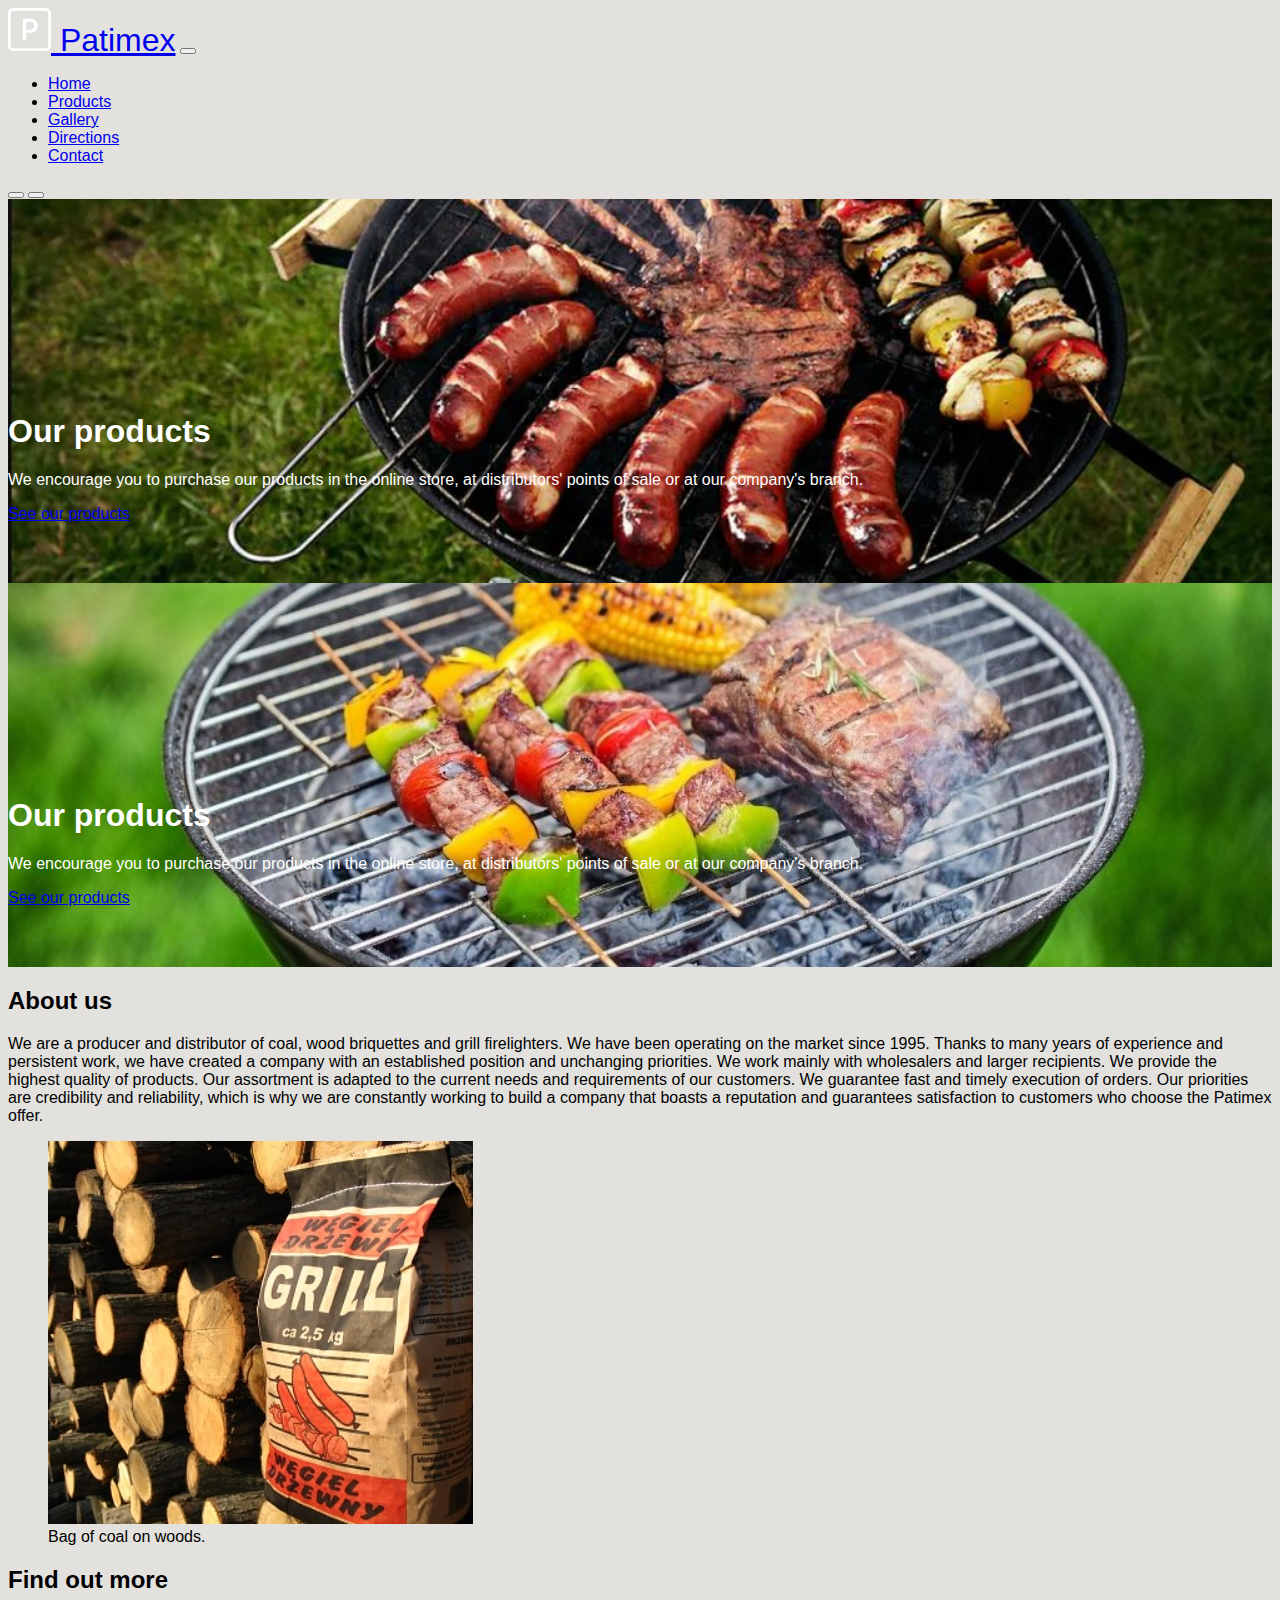
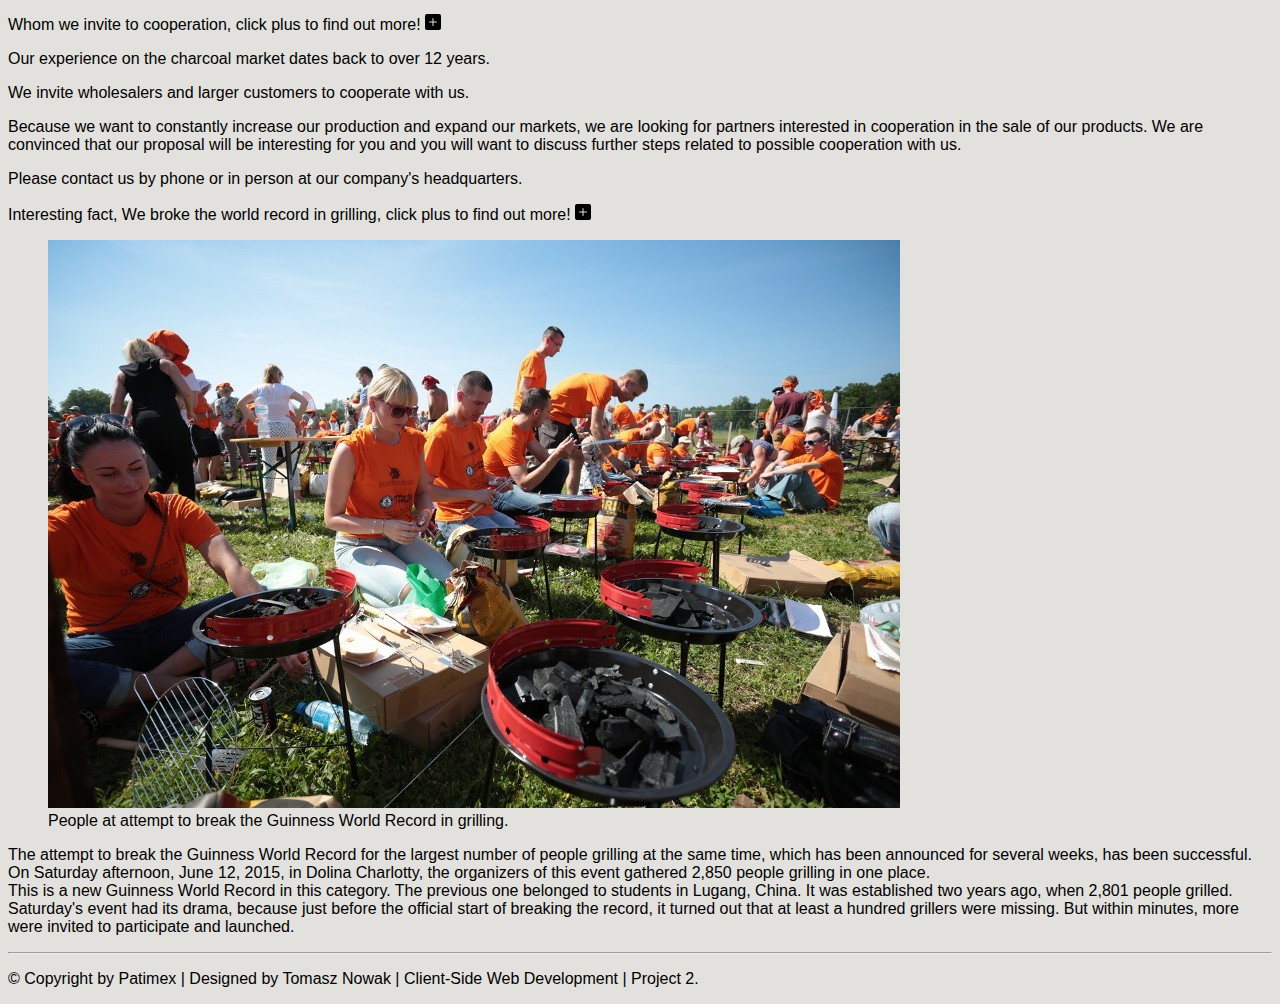
<file: index.html>
<!DOCTYPE html>
<html lang="en">
<head>
    <meta charset="UTF-8">
    <meta http-equiv="X-UA-Compatible" content="IE=edge">
    <meta name="viewport" content="width=device-width, initial-scale=1.0">
    <meta name="author" content="Tomasz Nowak">
    <meta name="description" content="Patimex website - charcoal, briquette, kindling, grill">
    <meta name="keywords" content="bbq, barbecue, fire, charcoal, briquette, kindling, grill, for sale, buy, shop, online, delivery">
    <title>PATIMEX - charcoal, briquette, kindling, grill</title>
    <!-- CSS only -->
    <link href="https://cdn.jsdelivr.net/npm/bootstrap@5.2.3/dist/css/bootstrap.min.css" rel="stylesheet" integrity="sha384-rbsA2VBKQhggwzxH7pPCaAqO46MgnOM80zW1RWuH61DGLwZJEdK2Kadq2F9CUG65" crossorigin="anonymous">
    <link href="style.css" rel="stylesheet">
</head>
<body>

    <header>
      <nav class="navbar navbar-expand-sm navbar-light bg-warning">
        <div class="container-fluid">
          <a class="navbar-brand" href="index.html"><img src="icons/p-square.svg" alt="logo"> Patimex</a>
          <button class="navbar-toggler" type="button" data-bs-toggle="collapse" data-bs-target="#navbarSupportedContent" aria-controls="navbarSupportedContent" aria-expanded="false" aria-label="Toggle navigation">
            <span class="navbar-toggler-icon"></span>
          </button>
          <div class="collapse navbar-collapse justify-content-between" id="navbarSupportedContent">
            <ul class="navbar-nav ms-auto mb-2 mb-lg-0">
              <li class="nav-item">
                <a class="nav-link active" aria-current="page" href="index.html">Home</a>
              </li>
              <li class="nav-item">
                <a class="nav-link" href="products.html">Products</a>
              <li class="nav-item">
                <a class="nav-link" href="gallery.html">Gallery</a>
              </li>
              <li class="nav-item">
                <a class="nav-link" href="directions.html">Directions</a>
              </li>
              <li class="nav-item">
                <a class="nav-link" href="contact.html">Contact</a>
              </li>
            </ul>
          </div>
        </div>
      </nav>
    </header>
    <main>
      <section>
        <div id="myCarousel" class="carousel slide" data-bs-ride="carousel">
          <div class="carousel-indicators">
            <button type="button" data-bs-target="#myCarousel" data-bs-slide-to="0" class="active" aria-current="true" aria-label="Slide 1"></button>
            <button type="button" data-bs-target="#myCarousel" data-bs-slide-to="1" aria-label="Slide 2"></button>
          </div>
          <div class="carousel-inner">
            <div class="carousel-item active" style="background-image: url(images/grill.jpg);">
              <div id="carousel1" class="container">
                <h1>Our products</h1>
                <p>
                  We encourage you to purchase our products in the online store, at distributors' points of sale or at our company's branch.
                </p>
                <a href="products.html" class="btn btn-lg btn-warning">
                  See our products
                </a>
              </div>
            </div>
            <div class="carousel-item" style="background-image: url(images/grill2.jpg);">
              <div id="carousel2" class="container">
                <h1>Our products</h1>
                <p>
                  We encourage you to purchase our products in the online store, at distributors' points of sale or at our company's branch.
                </p>
                <a href="products.html" class="btn btn-lg btn-primary">
                  See our products
                </a>
              </div>
            </div>
          </div>
        </div>
      </section>

      <section>
        <div class="container p-2">
          <h2 class="text-center p-3">About us</h2>

            <div class="row">
              <div class="col-md-6">
                <p class="justify-content">We are a producer and distributor of coal, wood briquettes and grill firelighters. We have been operating on the market since 1995.
                  Thanks to many years of experience and persistent work, we have created a company with an established position and unchanging priorities.
                  We work mainly with wholesalers and larger recipients. We provide the highest quality of products. Our assortment is adapted to the
                  current needs and requirements of our customers. We guarantee fast and timely execution of orders. Our priorities are credibility and
                  reliability, which is why we are constantly working to build a company that boasts a reputation and guarantees satisfaction to customers
                  who choose the Patimex offer.
                </p>

              </div>
              <div class="col">
                <figure class="figure">
                  <img src="images/pro1.jpg" class="img-fluid img-thumbnail">
                  <figcaption class="figure-caption text-center">Bag of coal on woods.</figcaption>
                </figure>
              </div>

            </div>
        </div>
      </section>

      <section>

        <h2 class="text-center p-3">Find out more</h2>

        <article>

          <div class="container p-2">
            <p class="text-center"> Whom we invite to cooperation, click plus to find out more!
                <a  data-bs-toggle="collapse" href="#collapse2" role="button" aria-expanded="false">
                  <img src="icons/plus-square-fill.svg" alt="plus symbol">

                </a>
            </p>
              <div class="collapse" id="collapse2">
                <div class="card card-body">
                    <p>Our experience on the charcoal market dates back to over 12 years.</p>
                    <p>We invite wholesalers and larger customers to cooperate with us.</p>


                    <p>Because we want to constantly increase our production and expand our markets, we are looking for partners interested in cooperation
                      in the sale of our products. We are convinced that our proposal will be interesting for you and you will want to discuss further steps
                      related to possible cooperation with us.</p>
                    <p>Please contact us by phone or in person at our company's headquarters.</p>


                    <div style="clear: both;"></div>
                </div>
            </div>
          </div>
        </article>

      <article>

        <div class="container p-2">
          <p class="text-center"> Interesting fact, We broke the world record in grilling, click plus to find out more!
              <a  data-bs-toggle="collapse" href="#collapse1" role="button" aria-expanded="false">
                <img class="ms-auto" src="icons/plus-square-fill.svg" alt="plus symbol">
              </a>
          </p>
          <div class="collapse" id="collapse1">
            <div class="card card-body">
              <div class="row">
                <figure class="figure col-md-6">
                  <img src="images/photo1.jpg" class="img-fluid img-thumbnail" alt="Grilling people">
                  <figcaption class="figure-caption">People at attempt to break the Guinness World Record in grilling.</figcaption>
                </figure>
                <p class="col-md-6">The attempt to break the Guinness World Record for the largest number of people grilling at the same time, which has been
                    announced for several weeks, has been successful. On Saturday afternoon, June 12, 2015, in Dolina Charlotty, the organizers
                    of this event gathered 2,850 people grilling in one place.<br>This is a new Guinness World Record in this category.
                    The previous one belonged to students in Lugang, China. It was established two years ago, when 2,801 people grilled.<br>
                    Saturday's event had its drama, because just before the official start of breaking the record, it turned out that at least
                    a hundred grillers were missing. But within minutes, more were invited to participate and launched.
                </p>
              </div>
            </div>
          </div>
        </div>
      </article>


      </section>
    </main>
    <footer>
      <div class="container">
        <hr>
        <p class="text-center">
            &copy; Copyright by Patimex | Designed by Tomasz Nowak | Client-Side Web Development | Project 2.
        </p>
      </div>
    </footer>
    <!-- JavaScript Bundle with Popper -->
    <script src="https://cdn.jsdelivr.net/npm/@popperjs/core@2.11.6/dist/umd/popper.min.js" integrity="sha384-oBqDVmMz9ATKxIep9tiCxS/Z9fNfEXiDAYTujMAeBAsjFuCZSmKbSSUnQlmh/jp3" crossorigin="anonymous"></script>
    <script src="https://cdn.jsdelivr.net/npm/bootstrap@5.2.3/dist/js/bootstrap.min.js" integrity="sha384-cuYeSxntonz0PPNlHhBs68uyIAVpIIOZZ5JqeqvYYIcEL727kskC66kF92t6Xl2V" crossorigin="anonymous"></script>
</body>
</html>
</file>
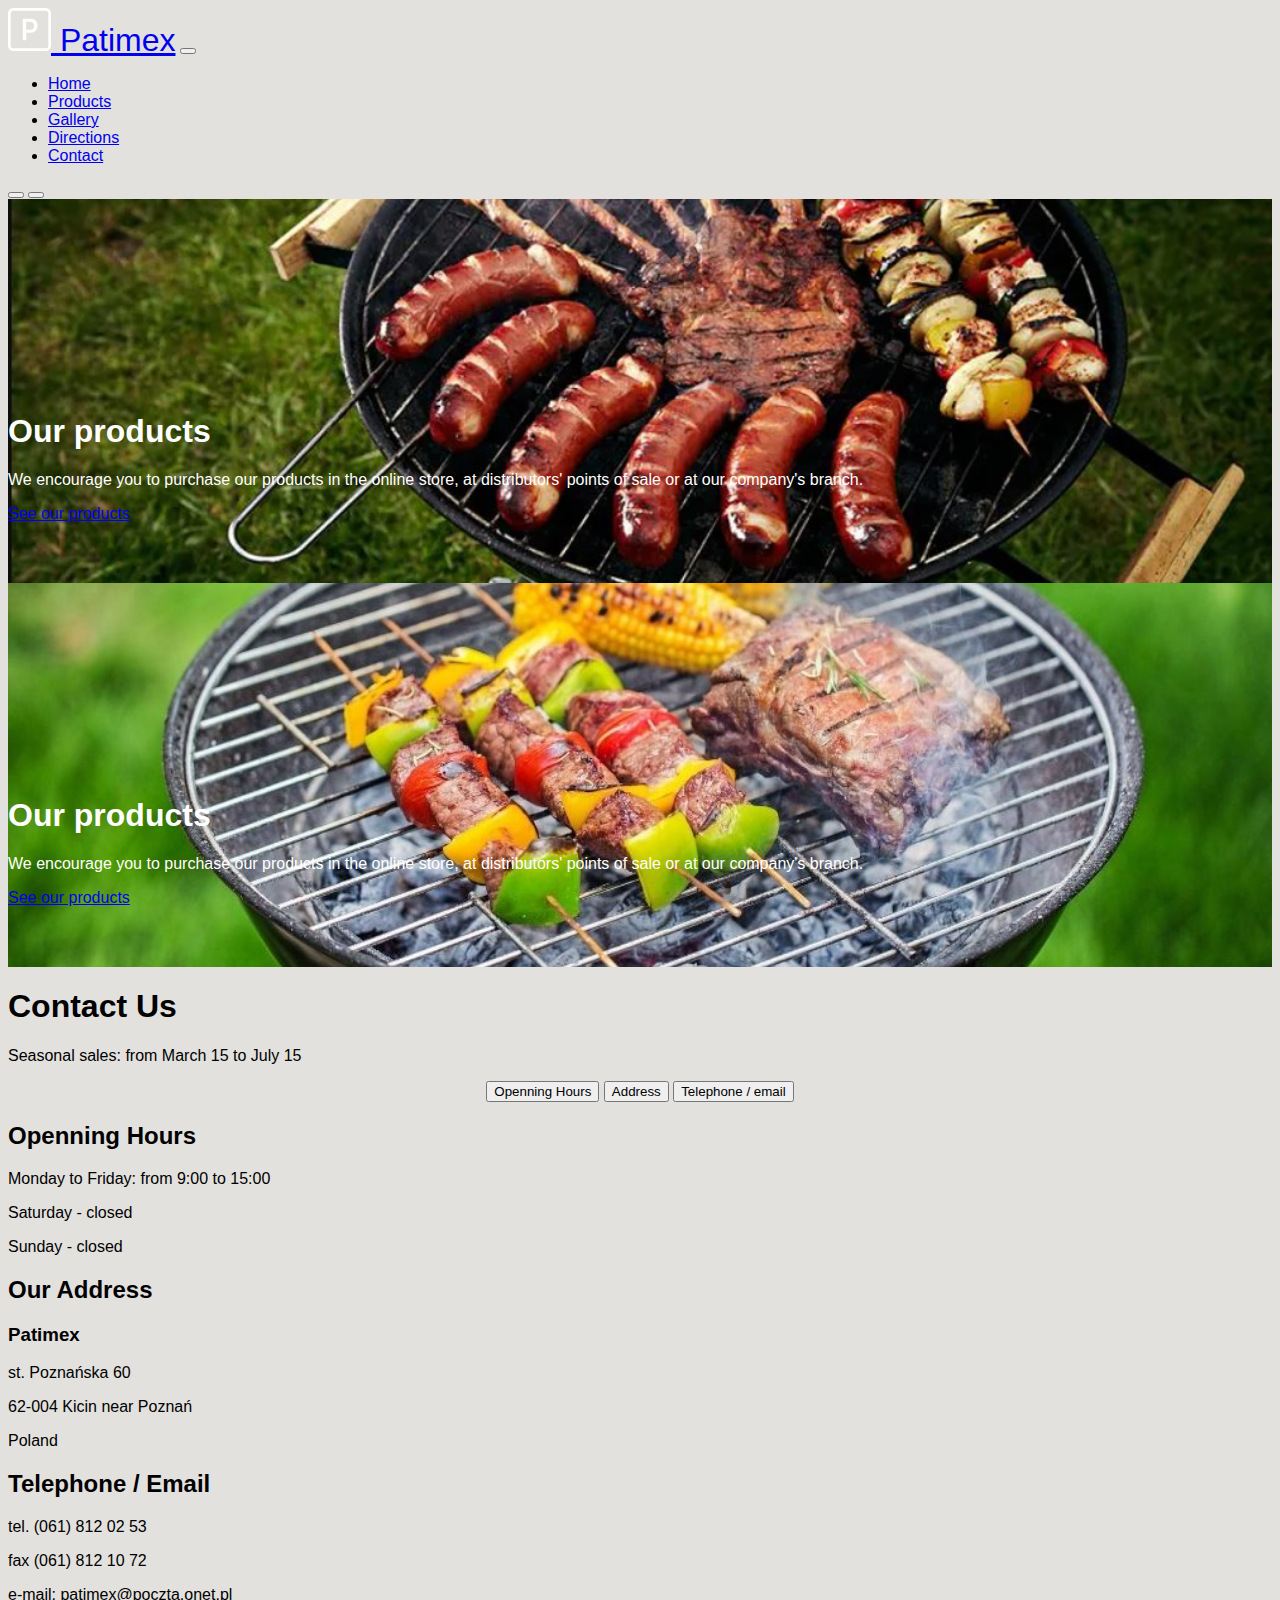
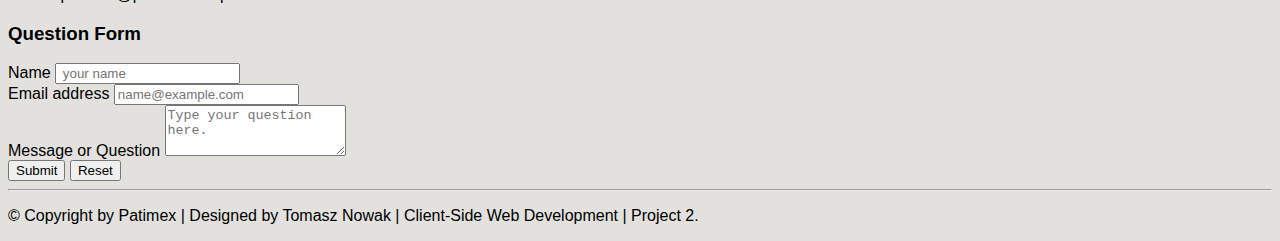
<file: contact.html>
<!DOCTYPE html>
<html lang="en">
<head>
    <meta charset="UTF-8">
    <meta http-equiv="X-UA-Compatible" content="IE=edge">
    <meta name="viewport" content="width=device-width, initial-scale=1.0">
    <meta name="author" content="Tomasz Nowak">
    <meta name="description" content="Patimex website - charcoal, briquette, kindling, grill">
    <meta name="keywords" content="bbq, barbecue, fire, charcoal, briquette, kindling, grill, for sale, buy, shop, online, delivery">
    <title>PATIMEX - charcoal, briquette, kindling, grill</title>
    <!-- CSS only -->
    <link href="https://cdn.jsdelivr.net/npm/bootstrap@5.2.3/dist/css/bootstrap.min.css" rel="stylesheet" integrity="sha384-rbsA2VBKQhggwzxH7pPCaAqO46MgnOM80zW1RWuH61DGLwZJEdK2Kadq2F9CUG65" crossorigin="anonymous">
    <link href="style.css" rel="stylesheet">
</head>
<body>

    <header>
        <nav class="navbar navbar-expand-sm navbar-light bg-warning">
            <div class="container-fluid">
              <a class="navbar-brand" href="index.html"><img src="icons/p-square.svg" alt="logo"> Patimex</a>
              <button class="navbar-toggler" type="button" data-bs-toggle="collapse" data-bs-target="#navbarSupportedContent" aria-controls="navbarSupportedContent" aria-expanded="false" aria-label="Toggle navigation">
                <span class="navbar-toggler-icon"></span>
              </button>
              <div class="collapse navbar-collapse justify-content-between" id="navbarSupportedContent">
                <ul class="navbar-nav ms-auto mb-2 mb-lg-0">
                  <li class="nav-item">
                    <a class="nav-link" aria-current="page" href="index.html">Home</a>
                  </li>
                  <li class="nav-item">
                    <a class="nav-link" href="products.html">Products</a>
                  </li>
                  <li class="nav-item">
                    <a class="nav-link" href="gallery.html">Gallery</a>
                  </li>
                  <li class="nav-item">
                    <a class="nav-link" href="directions.html">Directions</a>
                  </li>
                  <li class="nav-item">
                    <a class="nav-link active" href="contact.html">Contact</a>
                  </li>
                </ul>
              </div>
            </div>
          </nav>
    </header>

    <main>

      <section>

      <div id="myCarousel" class="carousel slide" data-bs-ride="carousel">
        <div class="carousel-indicators">
          <button type="button" data-bs-target="#myCarousel" data-bs-slide-to="0" class="active" aria-current="true" aria-label="Slide 1"></button>
          <button type="button" data-bs-target="#myCarousel" data-bs-slide-to="1" aria-label="Slide 2"></button>
        </div>
        <div class="carousel-inner">
          <div class="carousel-item active" style="background-image: url(images/grill.jpg);">
            <div id="carousel1" class="container">
              <h1>Our products</h1>
              <p>
                We encourage you to purchase our products in the online store, at distributors' points of sale or at our company's branch.
              </p>
              <a href="products.html" class="btn btn-lg btn-warning">
                See our products
              </a>
            </div>
          </div>
          <div class="carousel-item" style="background-image: url(images/grill2.jpg);">
            <div id="carousel2" class="container">
              <h1>Our products</h1>
              <p>
                We encourage you to purchase our products in the online store, at distributors' points of sale or at our company's branch.
              </p>
              <a href="products.html" class="btn btn-lg btn-primary">
                See our products
              </a>
            </div>
          </div>
        </div>
      </div>
    </section>

        <h1 class="text-center p-3">Contact Us</h1>
        <p class="text-center">Seasonal sales: from March 15 to July 15</p>

        <div class="container">
          <nav>

            <div class="nav nav-tabs justify-content-center" role="tablist">
              <button class="nav-link active" id="nav-openning-tab" data-bs-toggle="tab" data-bs-target="#nav-openning" type="button" role="tab" aria-controls="nav-openning" aria-selected="true">Openning Hours</button>
              <button class="nav-link" id="nav-address-tab" data-bs-toggle="tab" data-bs-target="#nav-address" type="button" role="tab" aria-controls="nav-address" aria-selected="false">Address</button>
              <button class="nav-link" id="nav-tel-tab" data-bs-toggle="tab" data-bs-target="#nav-tel" type="button" role="tab" aria-controls="nav-tel" aria-selected="false">Telephone / email</button>
            </div>
          </nav>
          <div class="tab-content">
            <div class="tab-pane fade show active text-center p-3" id="nav-openning" role="tabpanel" aria-labelledby="nav-openning-tab">
              <h2> Openning Hours</h2>
              <p>Monday to Friday: from 9:00   to 15:00</p>
              <p>Saturday - closed</p>
              <p>Sunday - closed</p>
            </div>
            <div class="tab-pane fade show p-3 text-center" id="nav-address" role="tabpanel" aria-labelledby="nav-address-tab">

              <h2> Our Address</h2>
              <h3>Patimex</h3>
              <p>st. Poznańska 60</p>
              <p>62-004 Kicin near Poznań</p>
              <p>Poland</p>
            </div>
            <div class="tab-pane fade show text-center p-3" id="nav-tel" role="tabpanel" aria-labelledby="nav-tel-tab">
              <h2> Telephone / Email</h2>
              <p>tel. (061) 812 02 53</p>
              <p>fax (061) 812 10 72</p>
              <p>e-mail: patimex@poczta.onet.pl</p>
            </div>

          </div>
        </div>

        <div class="container border">
          <h3 class="text-center">Question Form</h3>
          <form class="text-center" action="mailto:patimex@poczta.onet.pl" method="post" enctype="text/plain" name="email">
            <div class="row">
              <div class="col-md-6 mb-3">
                <label for="name" class="form-label" >Name</label>
                <input id="name" type="text" placeholder=" your name" class="form-control">
              </div>
              <div class="col-md-6 mb-3">
                <label for="email" class="form-label">Email address</label>
                <input id="email" type="email" class="form-control" placeholder="name@example.com">
              </div>
            </div>
            <div class="mb-3">
              <label for="Textarea" class="form-label">Message or Question</label>
              <textarea id="Textarea" class="form-control" placeholder="Type your question here." rows="3"></textarea>
            </div>
            <button type="submit" class="btn btn-success mb-3">Submit</button>
            <button type="reset" class="btn btn-danger mb-3">Reset</button>
          </form>
        </div>

        </main>
        <footer>
          <div class="container">
            <hr>
            <p class="text-center">
              &copy; Copyright by Patimex | Designed by Tomasz Nowak | Client-Side Web Development | Project 2.
            </p>
          </div>
        </footer>
    <!-- JavaScript Bundle with Popper -->
<script src="https://cdn.jsdelivr.net/npm/bootstrap@5.2.3/dist/js/bootstrap.bundle.min.js" integrity="sha384-kenU1KFdBIe4zVF0s0G1M5b4hcpxyD9F7jL+jjXkk+Q2h455rYXK/7HAuoJl+0I4" crossorigin="anonymous"></script>
</body>
</html>
</file>
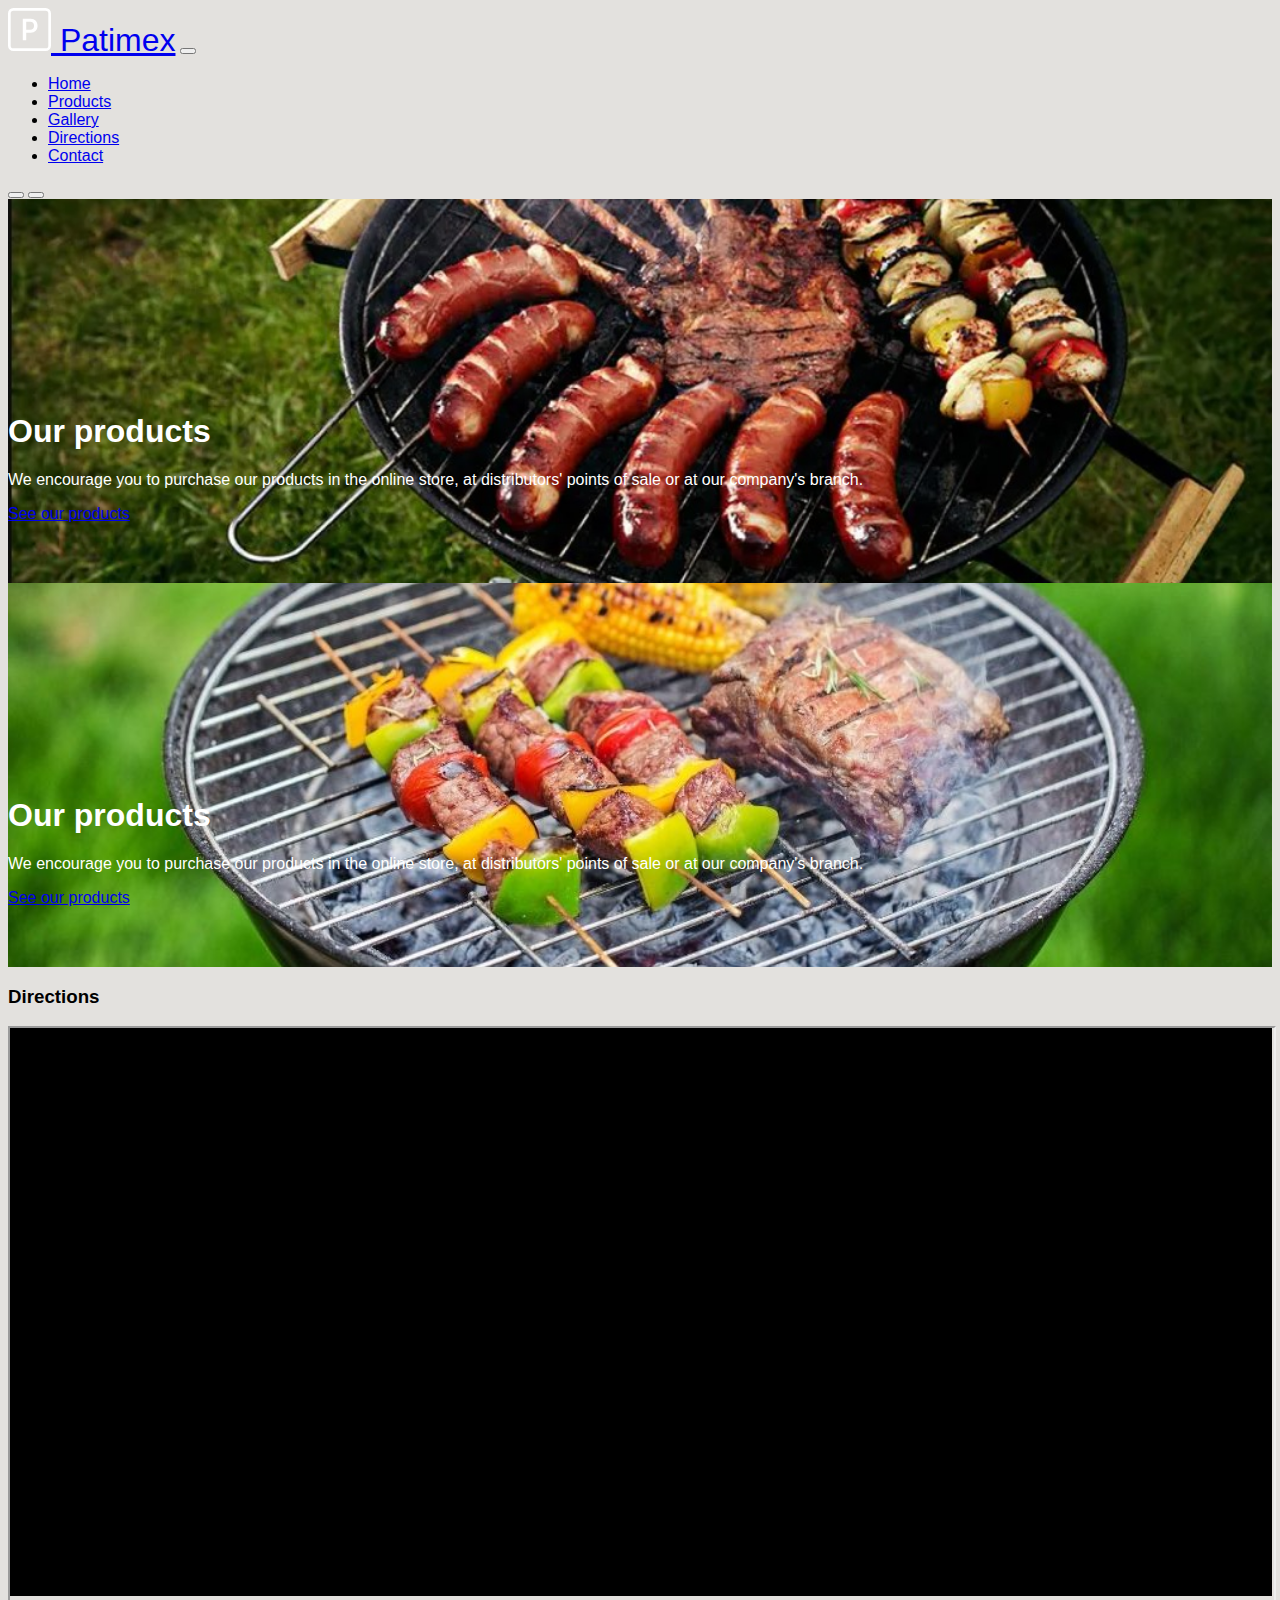
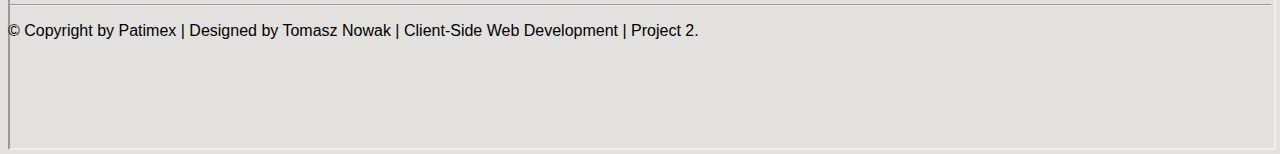
<file: directions.html>
<!DOCTYPE html>
<html lang="en">
<head>
    <meta charset="UTF-8">
    <meta http-equiv="X-UA-Compatible" content="IE=edge">
    <meta name="viewport" content="width=device-width, initial-scale=1.0">
    <meta name="author" content="Tomasz Nowak">
    <meta name="description" content="Patimex website - charcoal, briquette, kindling, grill">
    <meta name="keywords" content="bbq, barbecue, fire, charcoal, briquette, kindling, grill, for sale, buy, shop, online, delivery">
    <title>PATIMEX - charcoal, briquette, kindling, grill</title>
    <!-- CSS only -->
    <link href="https://cdn.jsdelivr.net/npm/bootstrap@5.2.3/dist/css/bootstrap.min.css" rel="stylesheet" integrity="sha384-rbsA2VBKQhggwzxH7pPCaAqO46MgnOM80zW1RWuH61DGLwZJEdK2Kadq2F9CUG65" crossorigin="anonymous">
    <link href="style.css" rel="stylesheet">
</head>
<body>

    <header>
        <nav class="navbar navbar-expand-sm navbar-light bg-warning">
            <div class="container-fluid">
                <a class="navbar-brand" href="index.html"><img src="icons/p-square.svg" alt="logo"> Patimex</a>
                <button class="navbar-toggler" type="button" data-bs-toggle="collapse" data-bs-target="#navbarSupportedContent" aria-controls="navbarSupportedContent" aria-expanded="false" aria-label="Toggle navigation">
                    <span class="navbar-toggler-icon"></span>
                </button>
                <div class="collapse navbar-collapse justify-content-between" id="navbarSupportedContent">
                    <ul class="navbar-nav ms-auto mb-2 mb-lg-0">
                    <li class="nav-item">
                        <a class="nav-link" aria-current="page" href="index.html">Home</a>
                    </li>
                    <li class="nav-item">
                        <a class="nav-link" href="products.html">Products</a>
                    </li>
                    <li class="nav-item">
                        <a class="nav-link" href="gallery.html">Gallery</a>
                    </li>
                    <li class="nav-item">
                        <a class="nav-link active" href="directions.html">Directions</a>
                    </li>
                    <li class="nav-item">
                        <a class="nav-link" href="contact.html">Contact</a>
                    </li>
                    </ul>
                </div>
            </div>
        </nav>
    </header>

    <main>
        <section>

            <div id="myCarousel" class="carousel slide" data-bs-ride="carousel">
                <div class="carousel-indicators">
                    <button type="button" data-bs-target="#myCarousel" data-bs-slide-to="0" class="active" aria-current="true" aria-label="Slide 1"></button>
                    <button type="button" data-bs-target="#myCarousel" data-bs-slide-to="1" aria-label="Slide 2"></button>
                </div>
                <div class="carousel-inner">
                    <div class="carousel-item active" style="background-image: url(images/grill.jpg);">
                        <div id="carousel1" class="container">
                            <h1>Our products</h1>
                            <p>
                                We encourage you to purchase our products in the online store, at distributors' points of sale or at our company's branch.
                            </p>
                            <a href="products.html" class="btn btn-lg btn-warning">
                                See our products
                            </a>
                        </div>
                    </div>
                    <div class="carousel-item" style="background-image: url(images/grill2.jpg);">
                        <div id="carousel2" class="container">
                            <h1>Our products</h1>
                            <p>
                                We encourage you to purchase our products in the online store, at distributors' points of sale or at our company's branch.
                            </p>
                            <a href="products.html" class="btn btn-lg btn-primary">
                                See our products
                            </a>
                        </div>
                    </div>
                </div>
            </div>
        </section>
        <section>

            <h3 class="text-center p-3">Directions</h3>

            <div class="container" >
                <div class="row" >
                    <div class="col-md-12 col-sm-12">
                        <div id="row-map" class="my-map embed-responsive embed-responsive-21by9">
                            <iframe class="embed-responsive-item .vh-100" title="map" src="https://www.google.com/maps/embed?pb=!1m14!1m8!1m3!1d19444.69674478393!2d17.02539!3d52.46850500000001!3m2!1i1024!2i768!4f13.1!3m3!1m2!1s0x47045dae55b38363%3A0x715799fbcb5b1a70!2sPozna%C5%84ska%2060%2C%2062-004%20Kicin!5e0!3m2!1sen!2spl!4v1669636639769!5m2!1sen!2spl"></iframe>
                        </div>
                    </div>

                </div>

            </div>
        </section>

        </main>
        <footer>
            <div class="container">
                <hr>
                <p class="text-center">
                    &copy; Copyright by Patimex | Designed by Tomasz Nowak | Client-Side Web Development | Project 2.
                </p>
            </div>
        </footer>
    <!-- JavaScript Bundle with Popper -->
<script src="https://cdn.jsdelivr.net/npm/bootstrap@5.2.3/dist/js/bootstrap.bundle.min.js" integrity="sha384-kenU1KFdBIe4zVF0s0G1M5b4hcpxyD9F7jL+jjXkk+Q2h455rYXK/7HAuoJl+0I4" crossorigin="anonymous"></script>
</body>
</html>
</file>
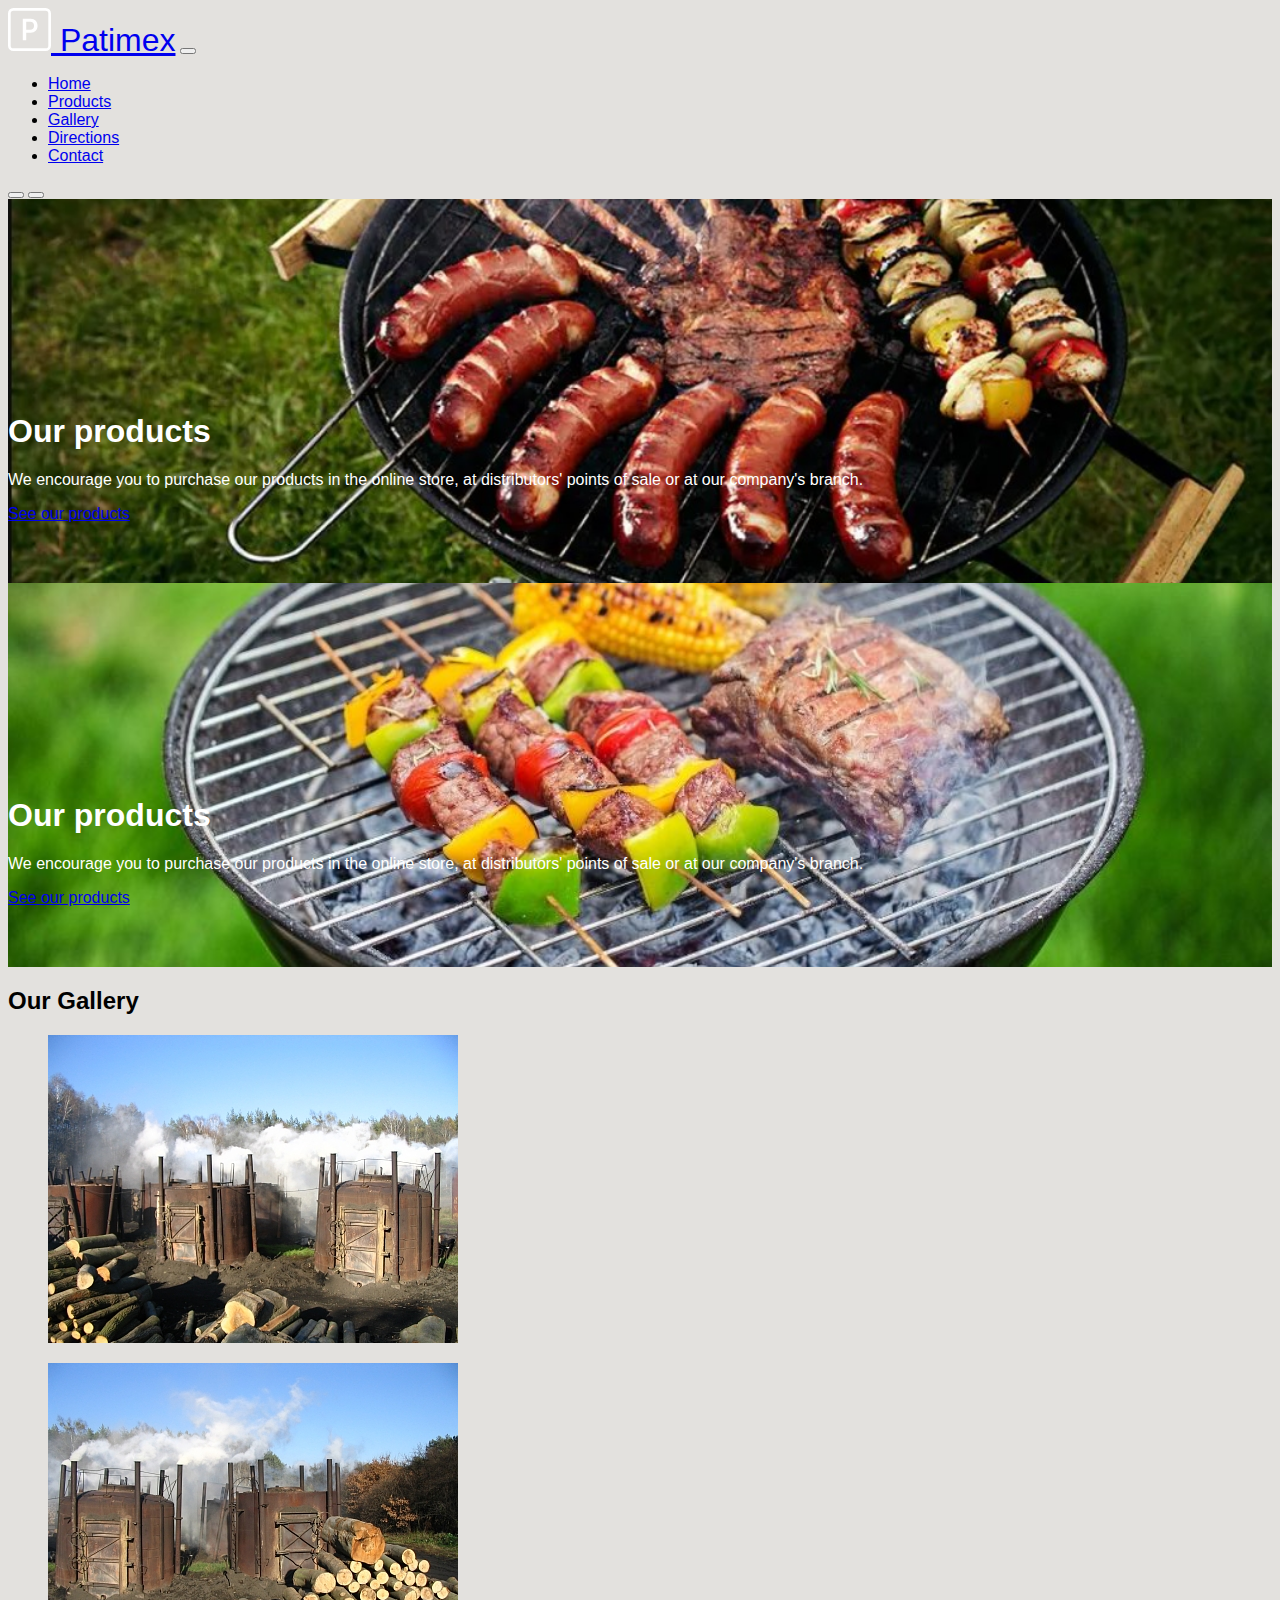
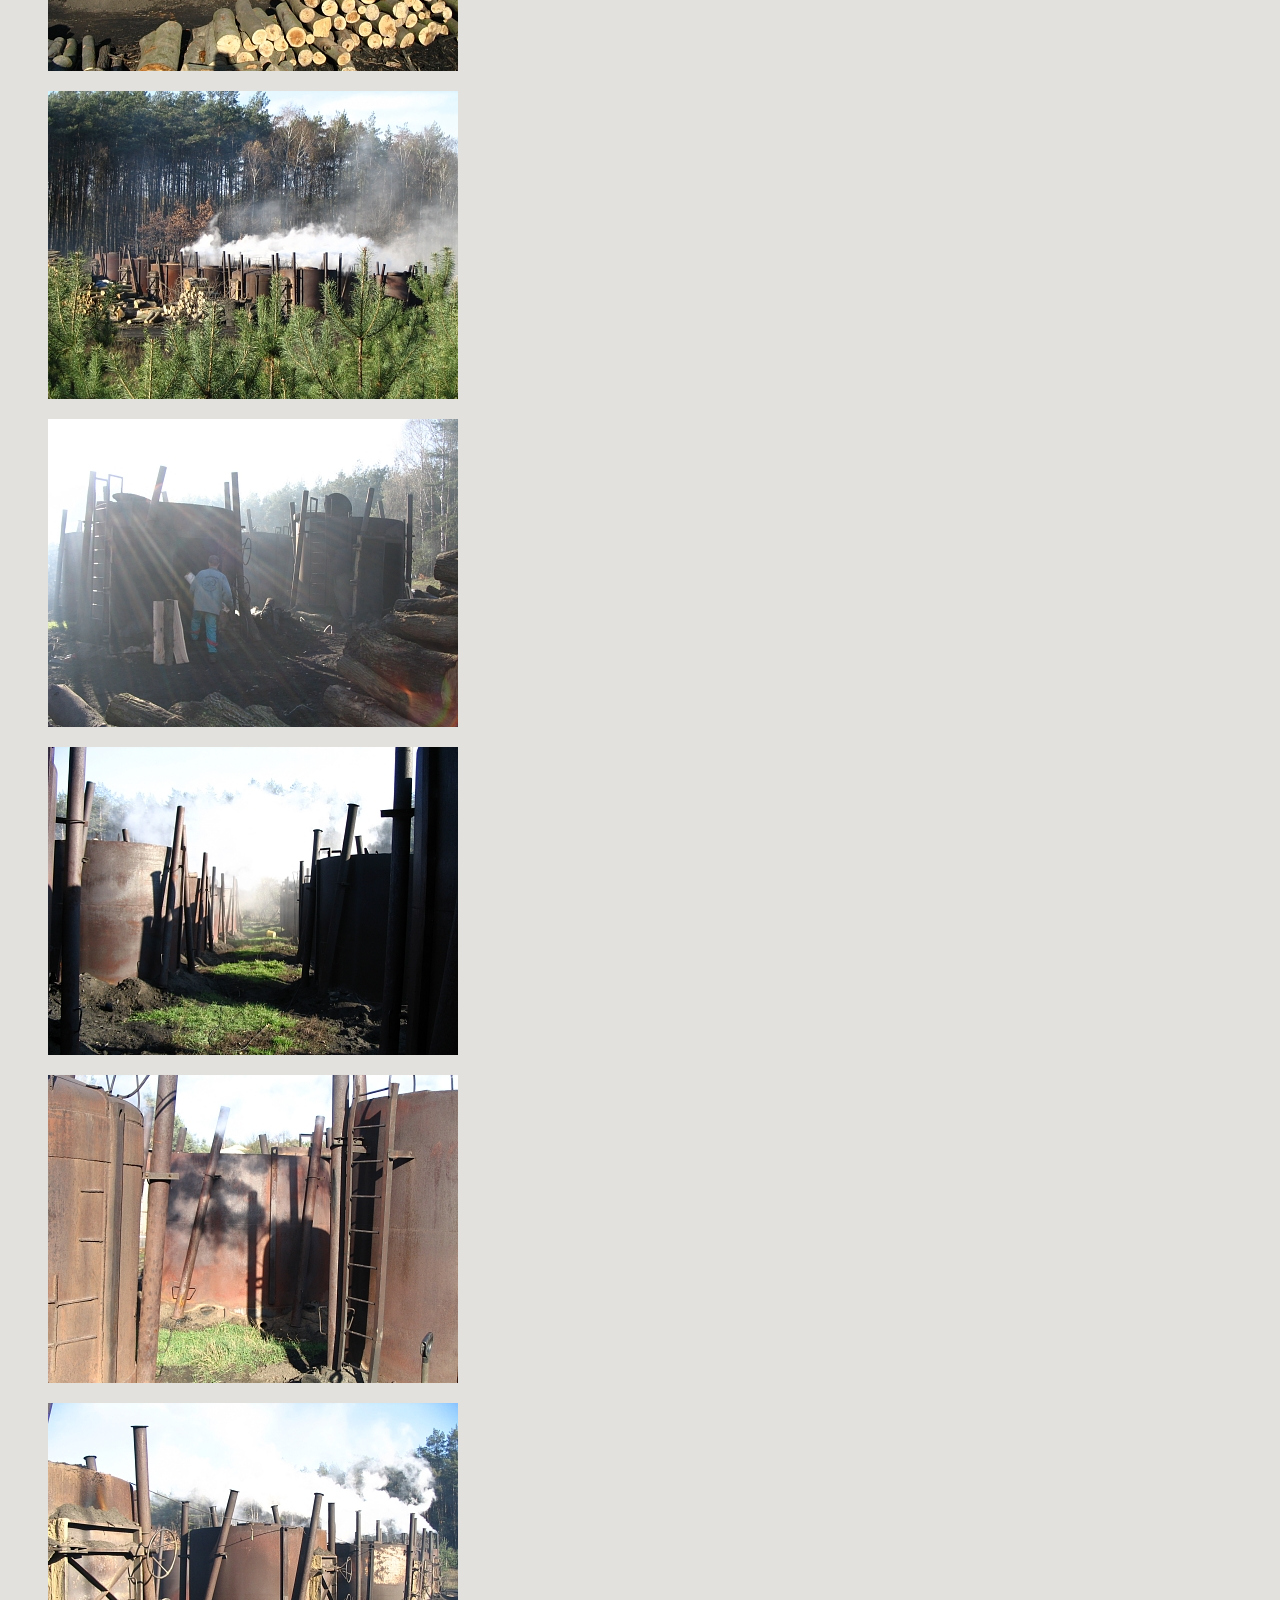
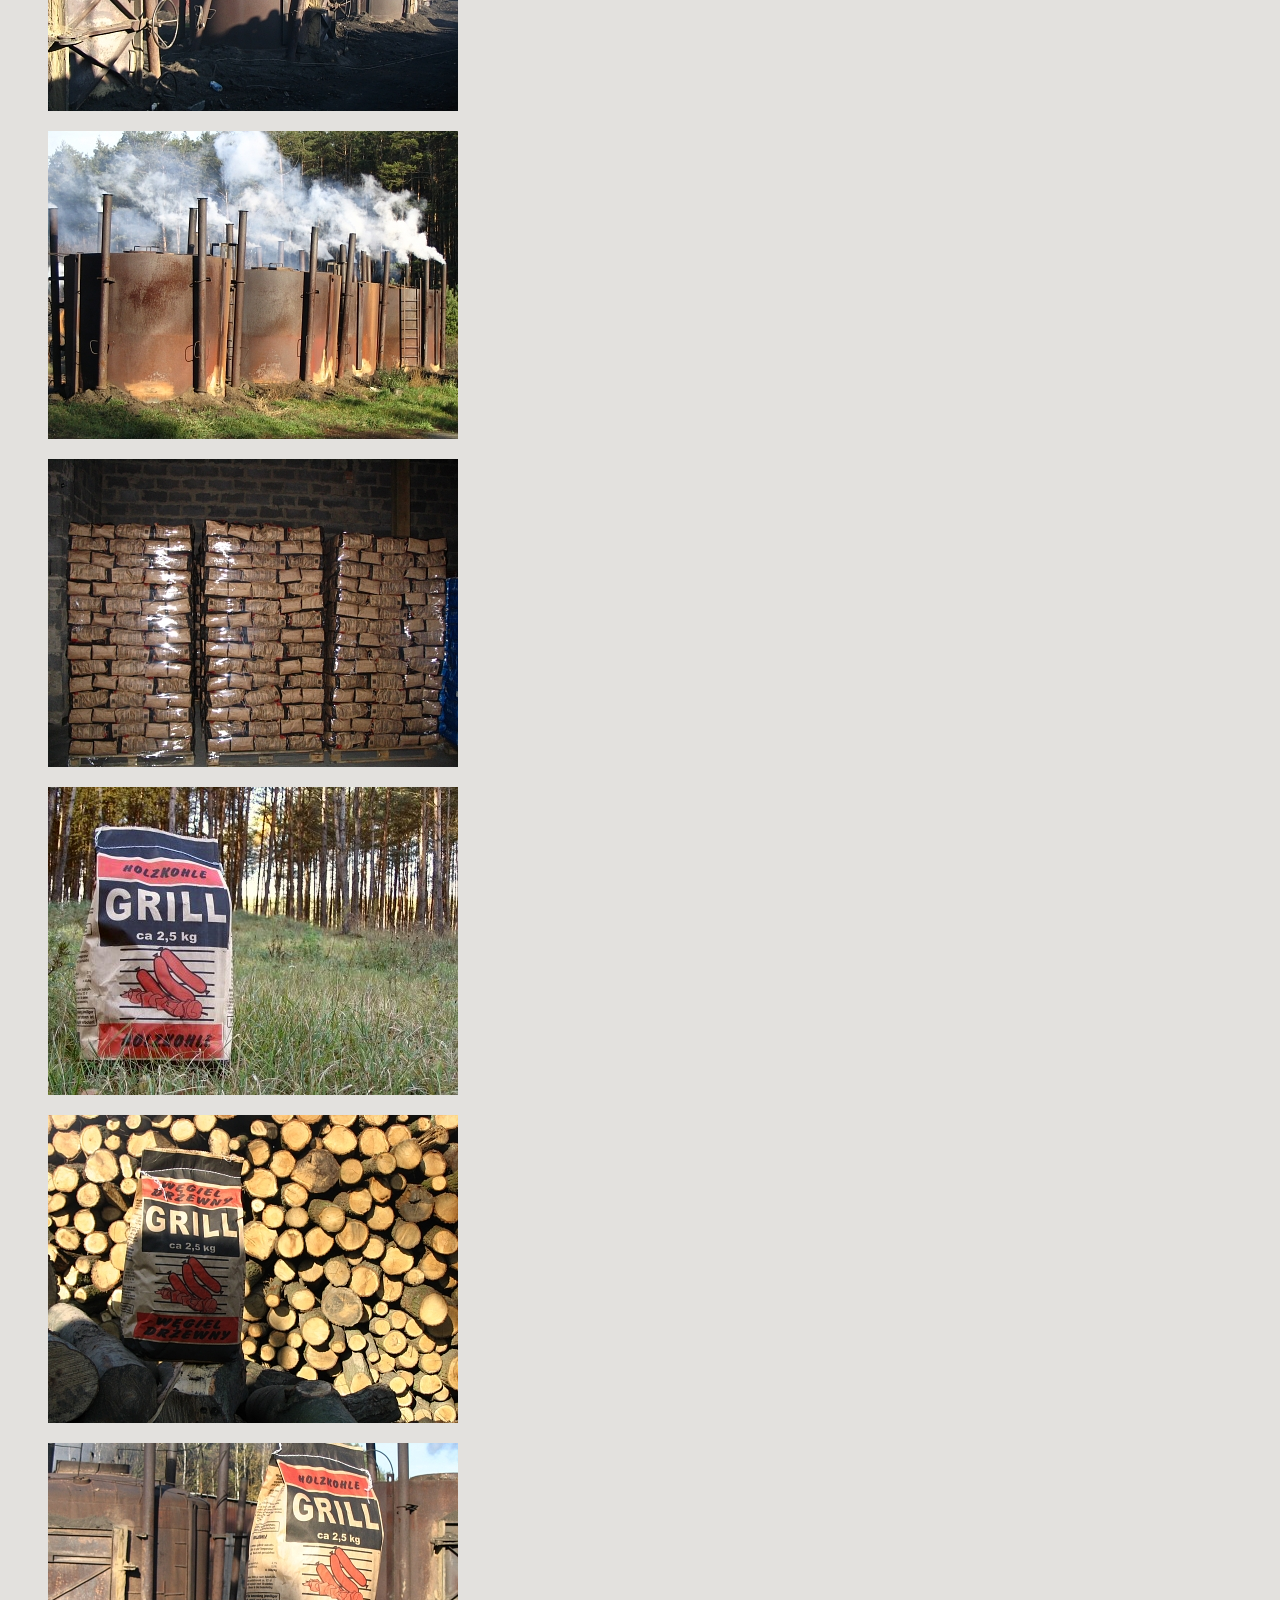
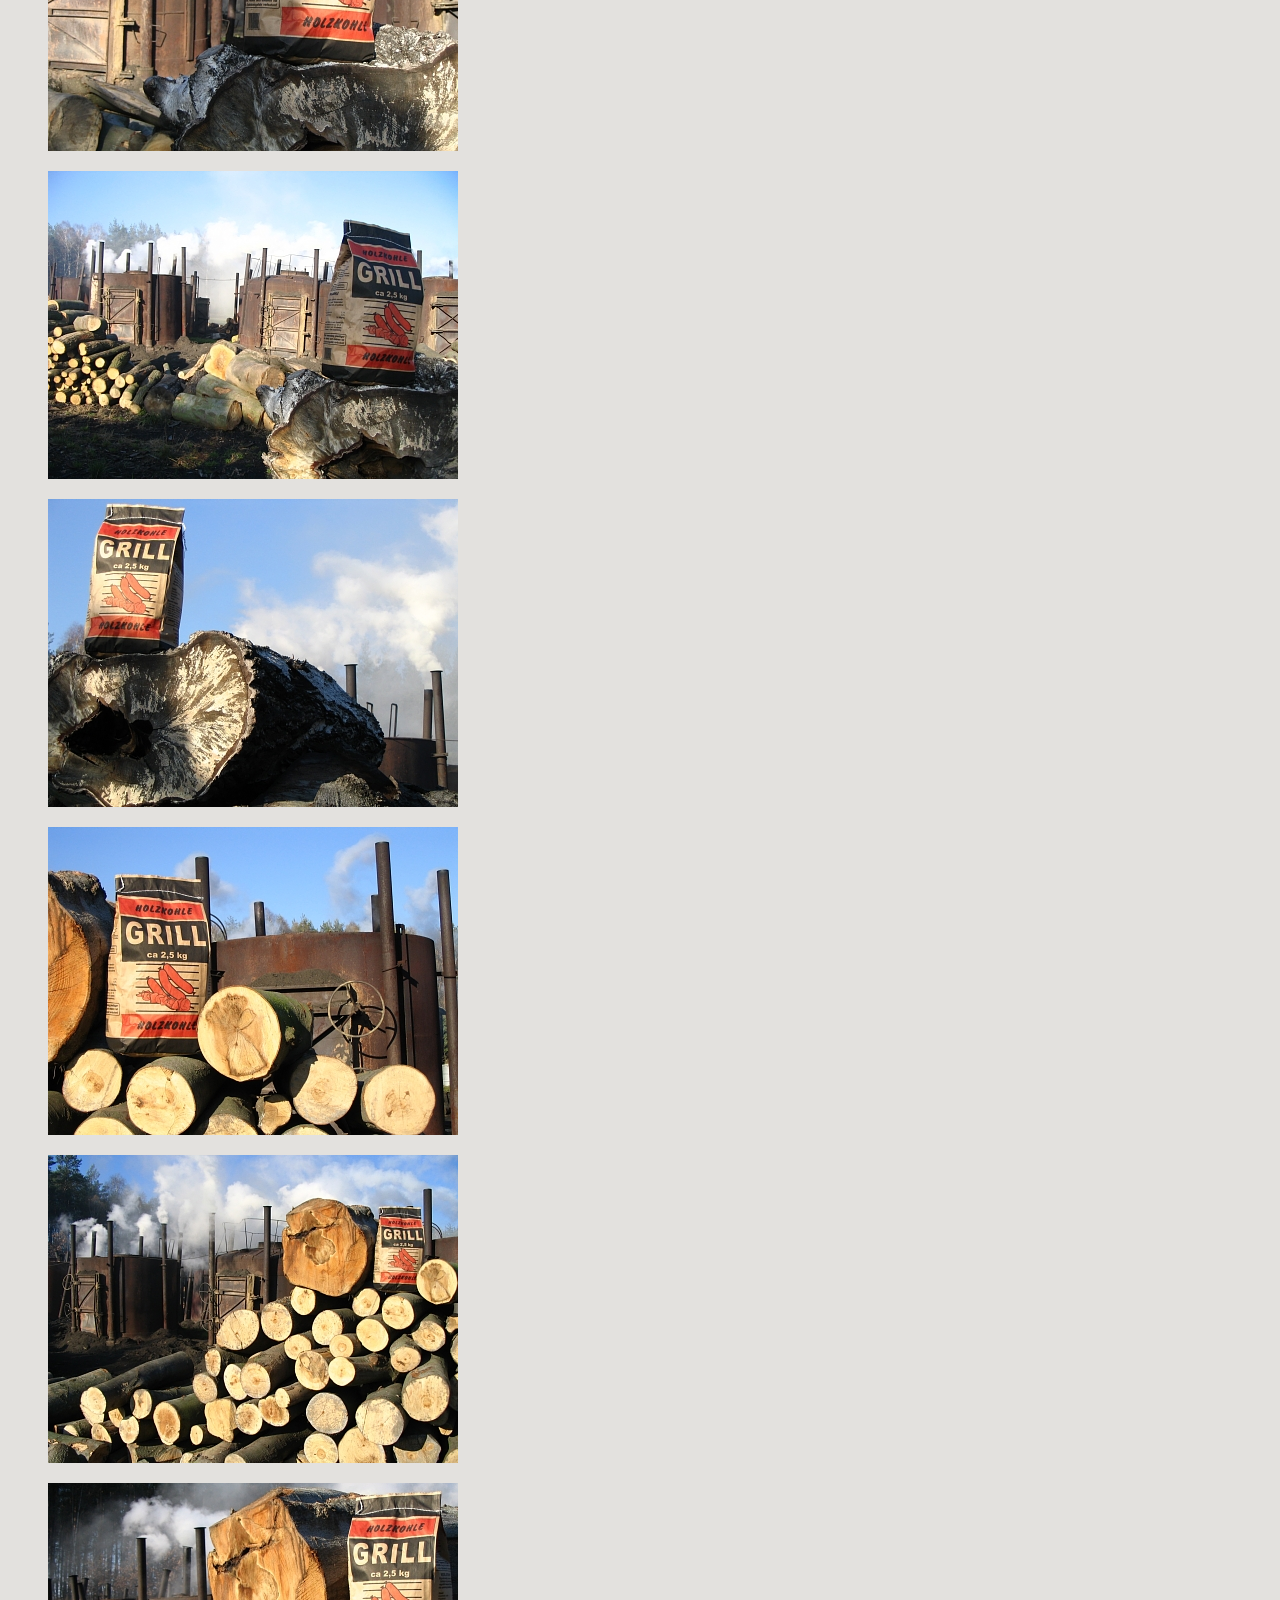
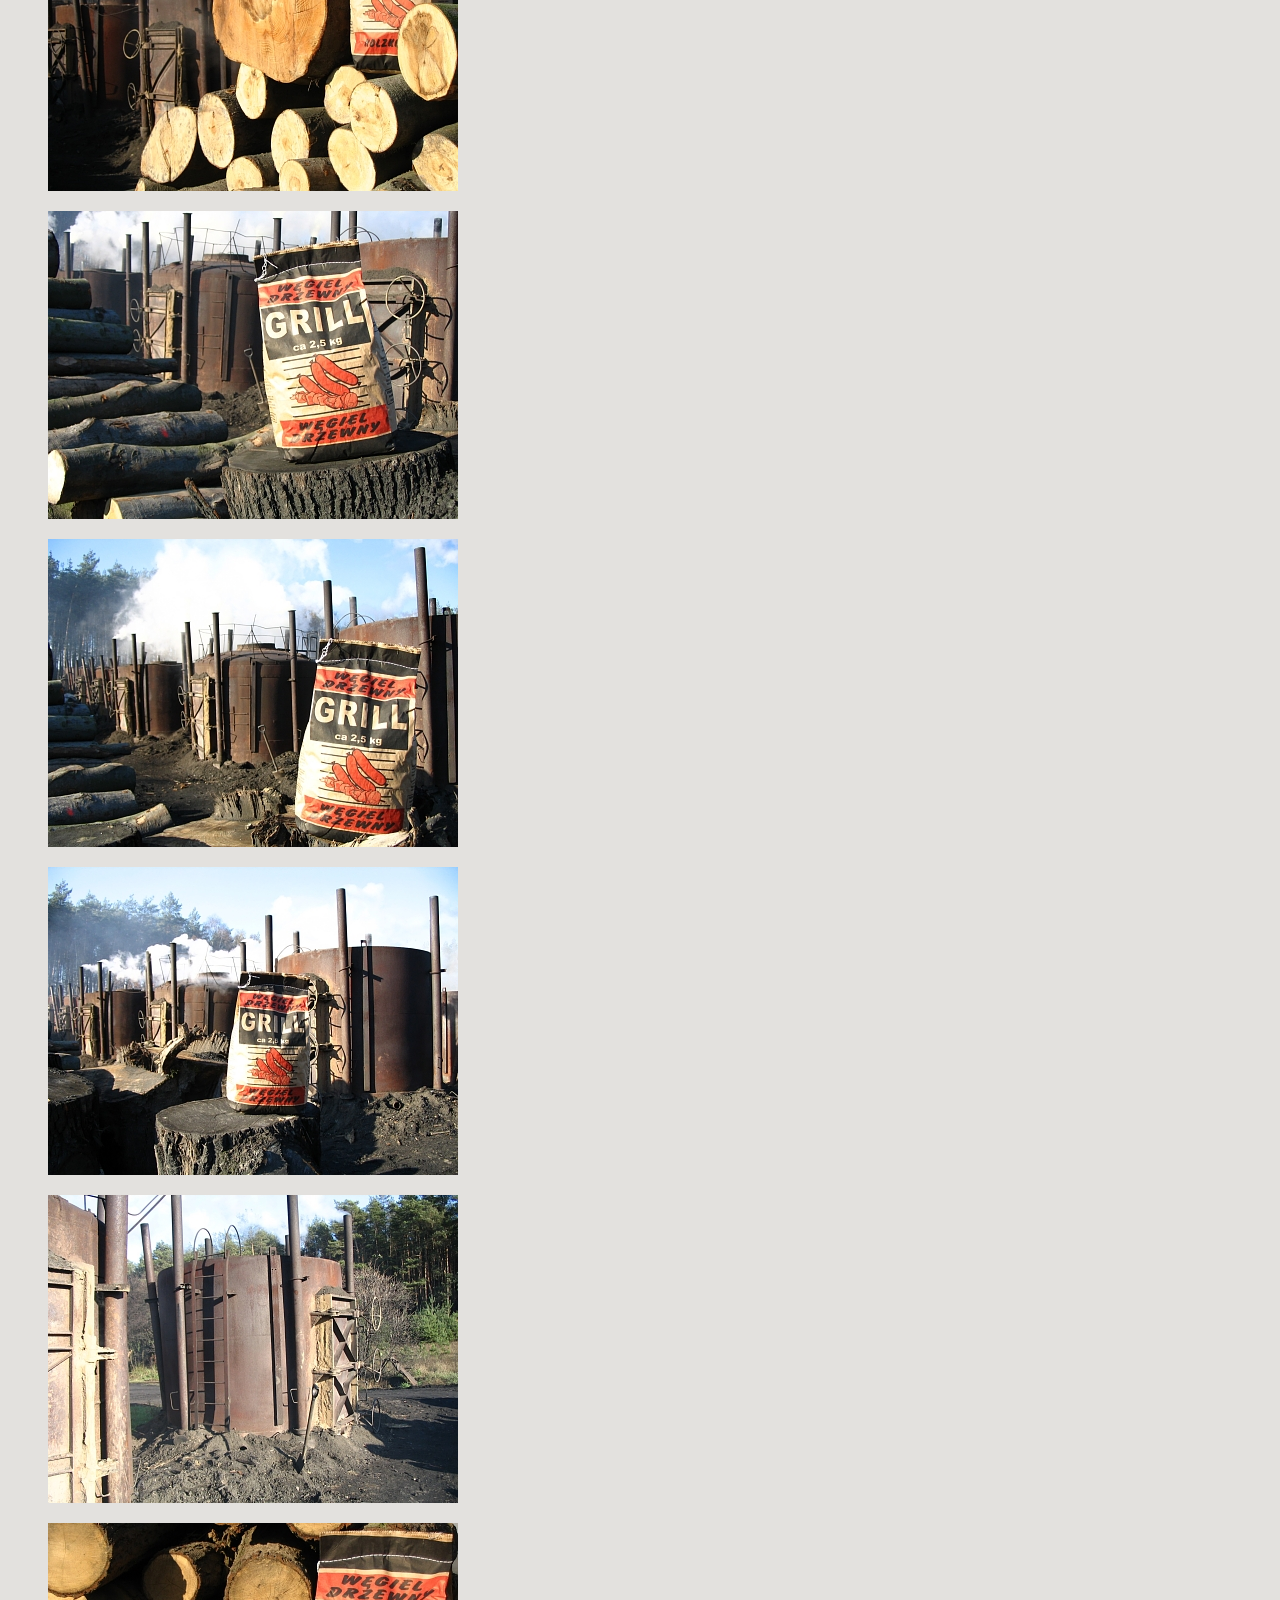
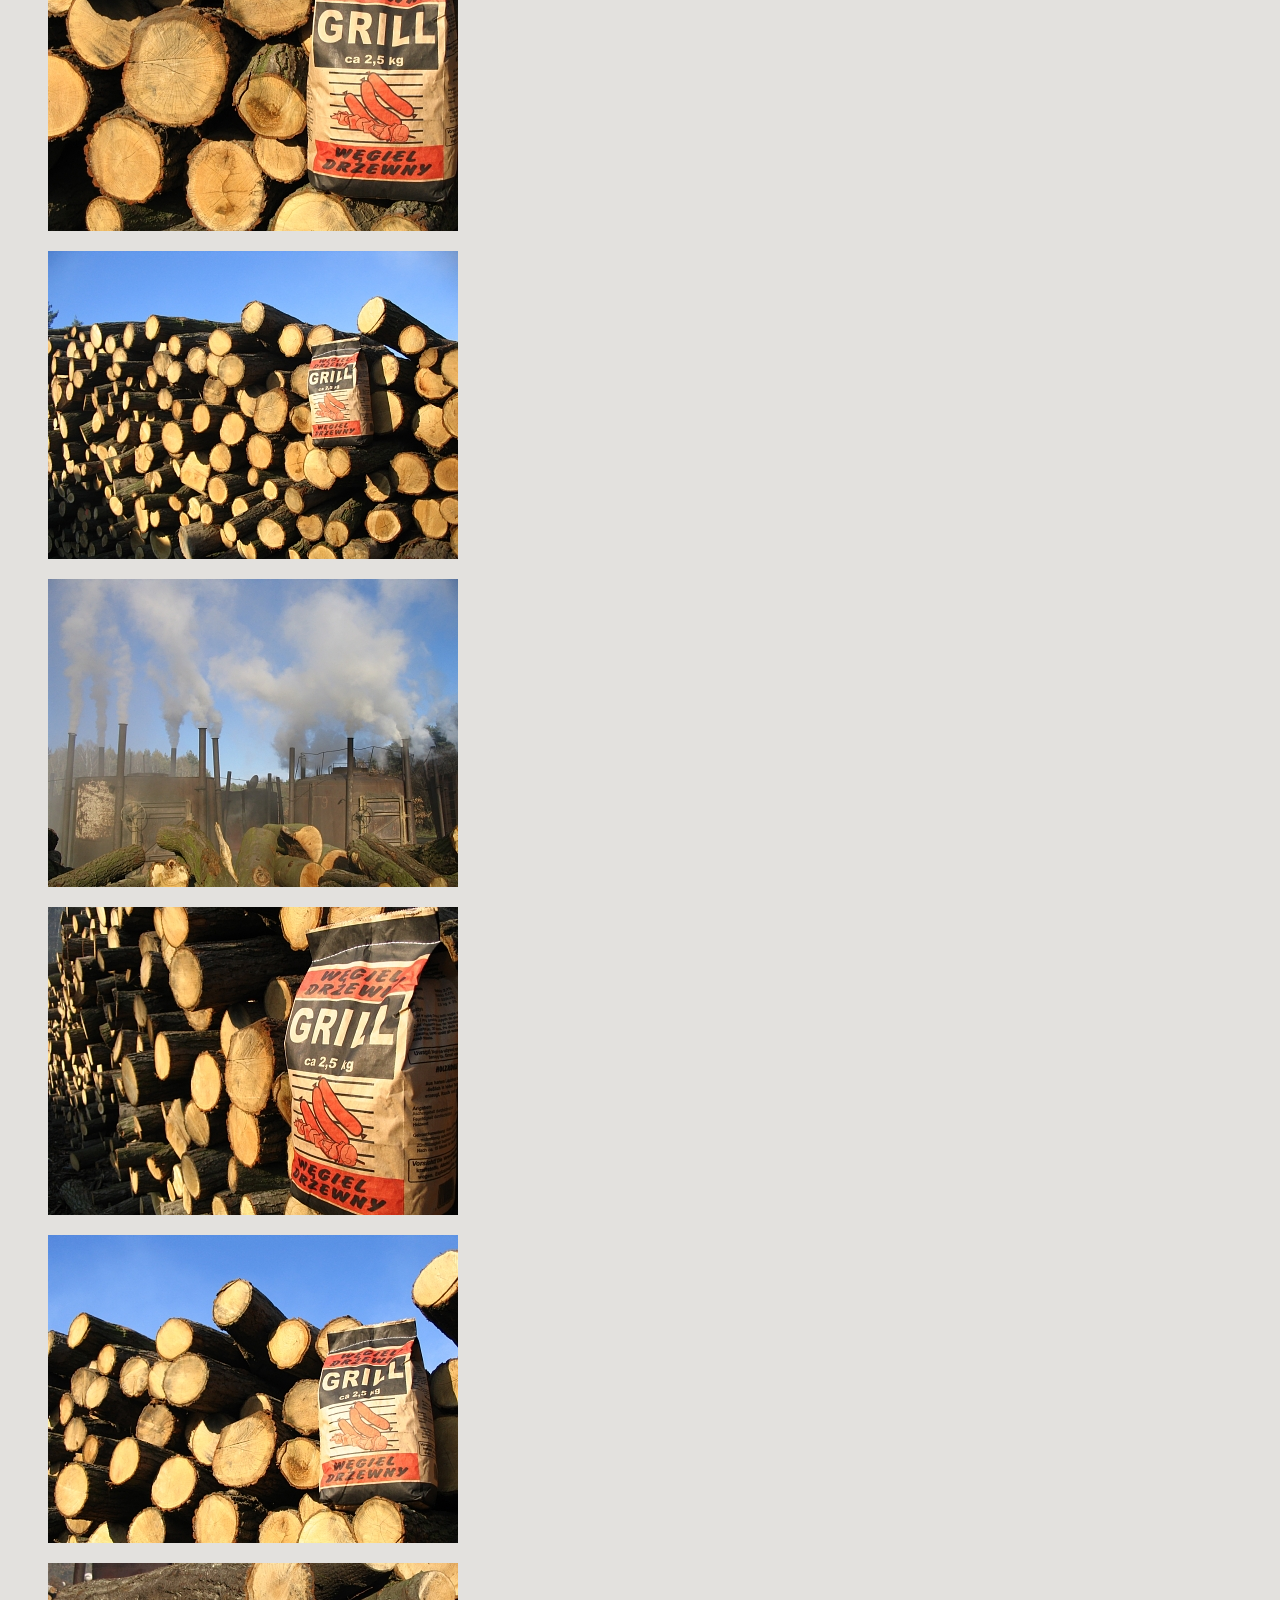
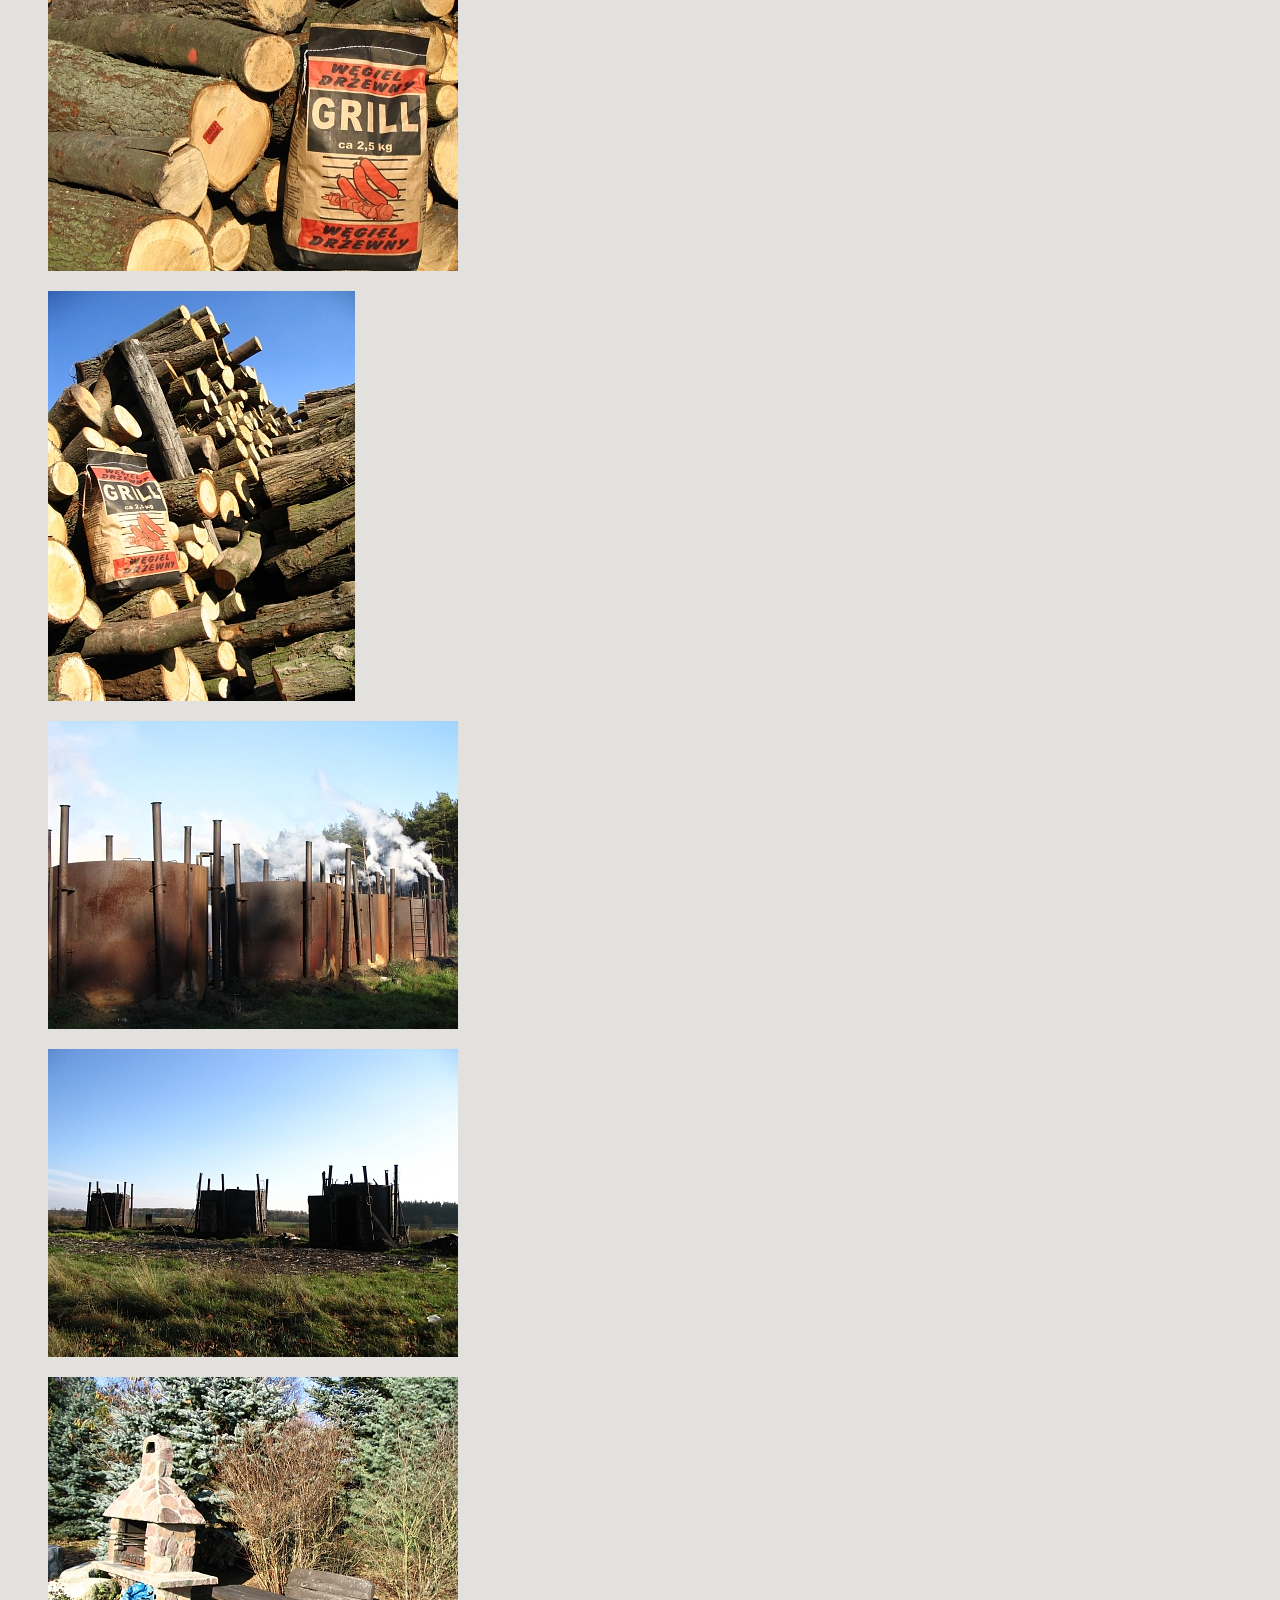
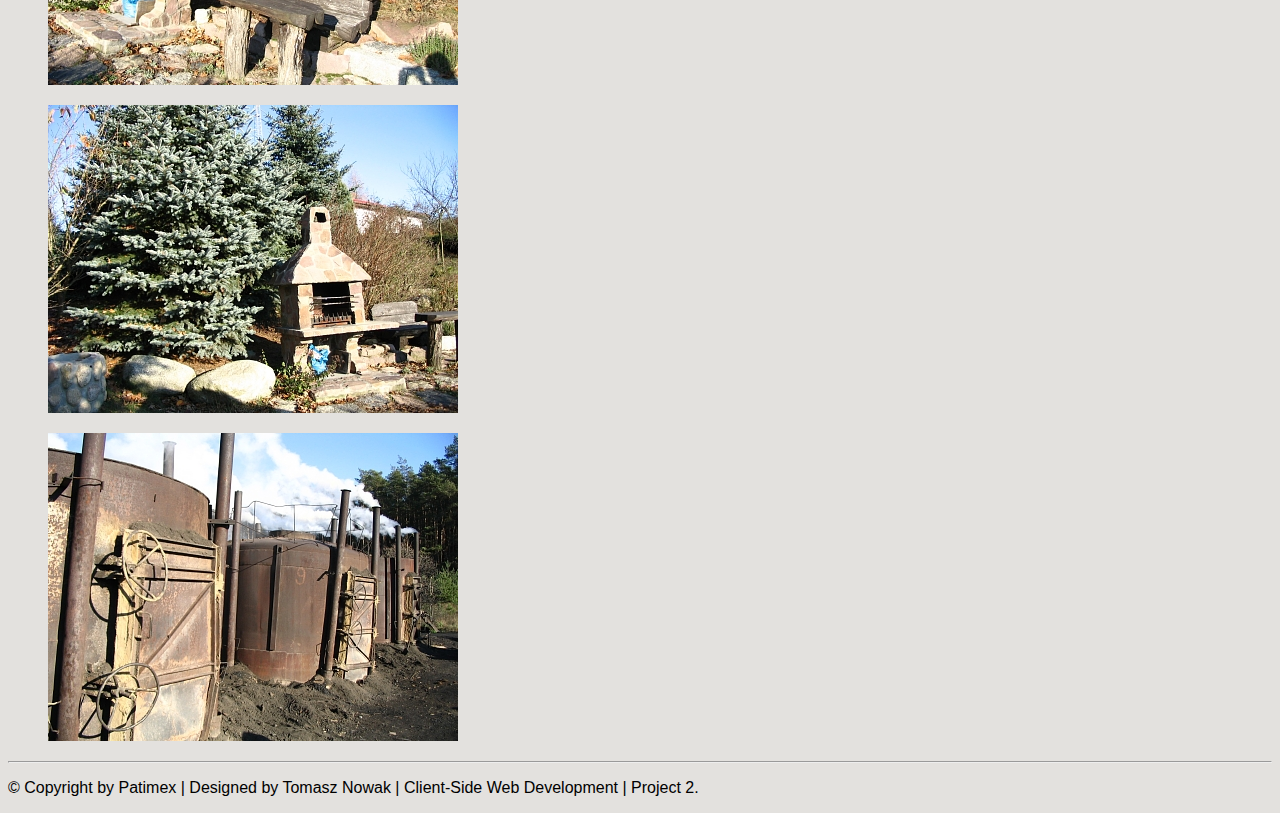
<file: gallery.html>
<!DOCTYPE html>
<html lang="en">
<head>
    <meta charset="UTF-8">
    <meta http-equiv="X-UA-Compatible" content="IE=edge">
    <meta name="viewport" content="width=device-width, initial-scale=1.0">
    <meta name="author" content="Tomasz Nowak">
    <meta name="description" content="Patimex website - charcoal, briquette, kindling, grill">
    <meta name="keywords" content="bbq, barbecue, fire, charcoal, briquette, kindling, grill, for sale, buy, shop, online, delivery">
    <title>PATIMEX - charcoal, briquette, kindling, grill</title>
    <!-- CSS only -->
    <link href="https://cdn.jsdelivr.net/npm/bootstrap@5.2.3/dist/css/bootstrap.min.css" rel="stylesheet" integrity="sha384-rbsA2VBKQhggwzxH7pPCaAqO46MgnOM80zW1RWuH61DGLwZJEdK2Kadq2F9CUG65" crossorigin="anonymous">
    <link href="style.css" rel="stylesheet">
</head>
<body>

  <header>
    <nav class="navbar navbar-expand-sm navbar-light bg-warning">
      <div class="container-fluid">
        <a class="navbar-brand" href="index.html"><img src="icons/p-square.svg" alt="logo"> Patimex</a>
        <button class="navbar-toggler" type="button" data-bs-toggle="collapse" data-bs-target="#navbarSupportedContent" aria-controls="navbarSupportedContent" aria-expanded="false" aria-label="Toggle navigation">
          <span class="navbar-toggler-icon"></span>
        </button>
        <div class="collapse navbar-collapse justify-content-between" id="navbarSupportedContent">
          <ul class="navbar-nav ms-auto mb-2 mb-lg-0">
            <li class="nav-item">
              <a class="nav-link" aria-current="page" href="index.html">Home</a>
            </li>
            <li class="nav-item">
              <a class="nav-link" href="products.html">Products</a>
            </li>
            <li class="nav-item">
              <a class="nav-link active" href="gallery.html">Gallery</a>
            </li>
            <li class="nav-item">
              <a class="nav-link" href="directions.html">Directions</a>
            </li>
            <li class="nav-item">
              <a class="nav-link" href="contact.html">Contact</a>
            </li>
          </ul>
        </div>
      </div>
    </nav>
  </header>

    <main>
      <section>
        <div id="myCarousel" class="carousel slide" data-bs-ride="carousel">
            <div class="carousel-indicators">
                <button type="button" data-bs-target="#myCarousel" data-bs-slide-to="0" class="active" aria-current="true" aria-label="Slide 1"></button>
                <button type="button" data-bs-target="#myCarousel" data-bs-slide-to="1" aria-label="Slide 2"></button>
            </div>
            <div class="carousel-inner">
            <div class="carousel-item active" style="background-image: url(images/grill.jpg);">
                <div id="carousel1" class="container">
                    <h1>Our products</h1>
                    <p>
                        We encourage you to purchase our products in the online store, at distributors' points of sale or at our company's branch.
                    </p>
                    <a href="products.html" class="btn btn-lg btn-warning">
                        See our products
                    </a>
                </div>
            </div>
            <div class="carousel-item" style="background-image: url(images/grill2.jpg);">
                <div id="carousel2" class="container">
                    <h1>Our products</h1>
                    <p>
                        We encourage you to purchase our products in the online store, at distributors' points of sale or at our company's branch.
                    </p>
                    <a href="products.html" class="btn btn-lg btn-primary">
                        See our products
                    </a>
                </div>
            </div>
            </div>
        </div>
        </section>

        <section>
          <div class="container p-2">
              <h2 class="text-center p-3">Our Gallery</h2>
          </div>

          <div class="container-fluid">
            <div class="row gy-5 mx-auto">

              <div class="col-xl-4 col-md-6">
                <figure>
                  <img src="images/gallery/p1.jpg" class="img-fluid img-thumbnail" alt="Picture 1">
                </figure>
              </div>

              <div class="col-xl-4 col-md-6">
                <figure>
                  <img src="images/gallery/p2.jpg" class="img-fluid img-thumbnail" alt="Picture 2">
                </figure>
              </div>

              <div class="col-xl-4 col-md-6">
                <figure>
                  <img src="images/gallery/p3.jpg" class="img-fluid img-thumbnail" alt="Picture 3">
                </figure>
              </div>

              <div class="col-xl-4 col-md-6">
                <figure>
                  <img src="images/gallery/p4.jpg" class="img-fluid img-thumbnail" alt="Picture 4">
                </figure>
              </div>

              <div class="col-xl-4 col-md-6">
                <figure>
                  <img src="images/gallery/p5.jpg" class="img-fluid img-thumbnail" alt="Picture 5">
                </figure>
              </div>

              <div class="col-xl-4 col-md-6">
                <figure>
                  <img src="images/gallery/p6.jpg" class="img-fluid img-thumbnail" alt="Picture 6">
                </figure>
              </div>

              <div class="col-xl-4 col-md-6">
                <figure>
                  <img src="images/gallery/p7.jpg" class="img-fluid img-thumbnail" alt="Picture 7">
                </figure>
              </div>

              <div class="col-xl-4 col-md-6">
                <figure>
                  <img src="images/gallery/p8.jpg" class="img-fluid img-thumbnail" alt="Picture 8">
                </figure>
              </div>

              <div class="col-xl-4 col-md-6">
                <figure>
                  <img src="images/gallery/p9.jpg" class="img-fluid img-thumbnail" alt="Picture 9">
                </figure>
              </div>

              <div class="col-xl-4 col-md-6">
                <figure>
                  <img src="images/gallery/p10.jpg" class="img-fluid img-thumbnail" alt="Picture 10">
                </figure>
              </div>

              <div class="col-xl-4 col-md-6">
                <figure>
                  <img src="images/gallery/p11.jpg" class="img-fluid img-thumbnail" alt="Picture 11">
                </figure>
              </div>

              <div class="col-xl-4 col-md-6">
                <figure>
                  <img src="images/gallery/p12.jpg" class="img-fluid img-thumbnail" alt="Picture 12">
                </figure>
              </div>

              <div class="col-xl-4 col-md-6">
                <figure>
                  <img src="images/gallery/p13.jpg" class="img-fluid img-thumbnail" alt="Picture 13">
                </figure>
              </div>

              <div class="col-xl-4 col-md-6">
                <figure>
                  <img src="images/gallery/p14.jpg" class="img-fluid img-thumbnail" alt="Picture 14">
                </figure>
              </div>

              <div class="col-xl-4 col-md-6">
                <figure>
                  <img src="images/gallery/p15.jpg" class="img-fluid img-thumbnail" alt="Picture 15">
                </figure>
              </div>

              <div class="col-xl-4 col-md-6">
                <figure>
                  <img src="images/gallery/p16.jpg" class="img-fluid img-thumbnail" alt="Picture 16">
                </figure>
              </div>

              <div class="col-xl-4 col-md-6">
                <figure>
                  <img src="images/gallery/p17.jpg" class="img-fluid img-thumbnail" alt="Picture 17">
                </figure>
              </div>

              <div class="col-xl-4 col-md-6">
                <figure>
                  <img src="images/gallery/p18.jpg" class="img-fluid img-thumbnail" alt="Picture 18">
                </figure>
              </div>

              <div class="col-xl-4 col-md-6">
                <figure>
                  <img src="images/gallery/p19.jpg" class="img-fluid img-thumbnail" alt="Picture 19">
                </figure>
              </div>

              <div class="col-xl-4 col-md-6">
                <figure>
                  <img src="images/gallery/p20.jpg" class="img-fluid img-thumbnail" alt="Picture 20">
                </figure>
              </div>

              <div class="col-xl-4 col-md-6">
                <figure>
                  <img src="images/gallery/p21.jpg" class="img-fluid img-thumbnail" alt="Picture 21">
                </figure>
              </div>

              <div class="col-xl-4 col-md-6">
                <figure>
                  <img src="images/gallery/p22.jpg" class="img-fluid img-thumbnail" alt="Picture 22">
                </figure>
              </div>

              <div class="col-xl-4 col-md-6">
                <figure>
                  <img src="images/gallery/p23.jpg" class="img-fluid img-thumbnail" alt="Picture 23">
                </figure>
              </div>

              <div class="col-xl-4 col-md-6">
                <figure>
                  <img src="images/gallery/p24.jpg" class="img-fluid img-thumbnail" alt="Picture 24">
                </figure>
              </div>

              <div class="col-xl-4 col-md-6">
                <figure>
                  <img src="images/gallery/p25.jpg" class="img-fluid img-thumbnail" alt="Picture 25">
                </figure>
              </div>

              <div class="col-xl-4 col-md-6">
                <figure>
                  <img src="images/gallery/p26.jpg" class="img-fluid img-thumbnail" alt="Picture 26">
                </figure>
              </div>

              <div class="col-xl-4 col-md-6">
                <figure>
                  <img src="images/gallery/p27.jpg" class="img-fluid img-thumbnail" alt="Picture 27">
                </figure>
              </div>

              <div class="col-xl-4 col-md-6">
                <figure>
                  <img src="images/gallery/p28.jpg" class="img-fluid img-thumbnail" alt="Picture 28">
                </figure>
              </div>

              <div class="col-xl-4 col-md-6">
                <figure>
                  <img src="images/gallery/p29.jpg" class="img-fluid img-thumbnail" alt="Picture 29">
                </figure>
              </div>

              <div class="col-xl-4 col-md-6">
                <figure>
                  <img src="images/gallery/p30.jpg" class="img-fluid img-thumbnail" alt="Picture 30">
                </figure>
              </div>

              <div class="col-xl-4 col-md-6">
                <figure>
                  <img src="images/gallery/p31.jpg" class="img-fluid img-thumbnail" alt="Picture 31">
                </figure>
              </div>

              <div class="col-xl-4 col-md-6">
                <figure>
                  <img src="images/gallery/p32.jpg" class="img-fluid img-thumbnail" alt="Picture 32">
                </figure>
              </div>

              <div class="col-xl-4 col-md-6">
                <figure>
                  <img src="images/gallery/p33.jpg" class="img-fluid img-thumbnail" alt="Picture 33">
                </figure>
              </div>

            </section>

          </div>
        </div>


    </main>
    <footer>
        <div class="container">
          <hr>
          <p class="text-center">
              &copy; Copyright by Patimex | Designed by Tomasz Nowak | Client-Side Web Development | Project 2.
          </p>
        </div>
      </footer>
    <!-- JavaScript Bundle with Popper -->
    <script src="https://cdn.jsdelivr.net/npm/@popperjs/core@2.11.6/dist/umd/popper.min.js" integrity="sha384-oBqDVmMz9ATKxIep9tiCxS/Z9fNfEXiDAYTujMAeBAsjFuCZSmKbSSUnQlmh/jp3" crossorigin="anonymous"></script>
    <script src="https://cdn.jsdelivr.net/npm/bootstrap@5.2.3/dist/js/bootstrap.min.js" integrity="sha384-cuYeSxntonz0PPNlHhBs68uyIAVpIIOZZ5JqeqvYYIcEL727kskC66kF92t6Xl2V" crossorigin="anonymous"></script>
</body>
</html>
</file>
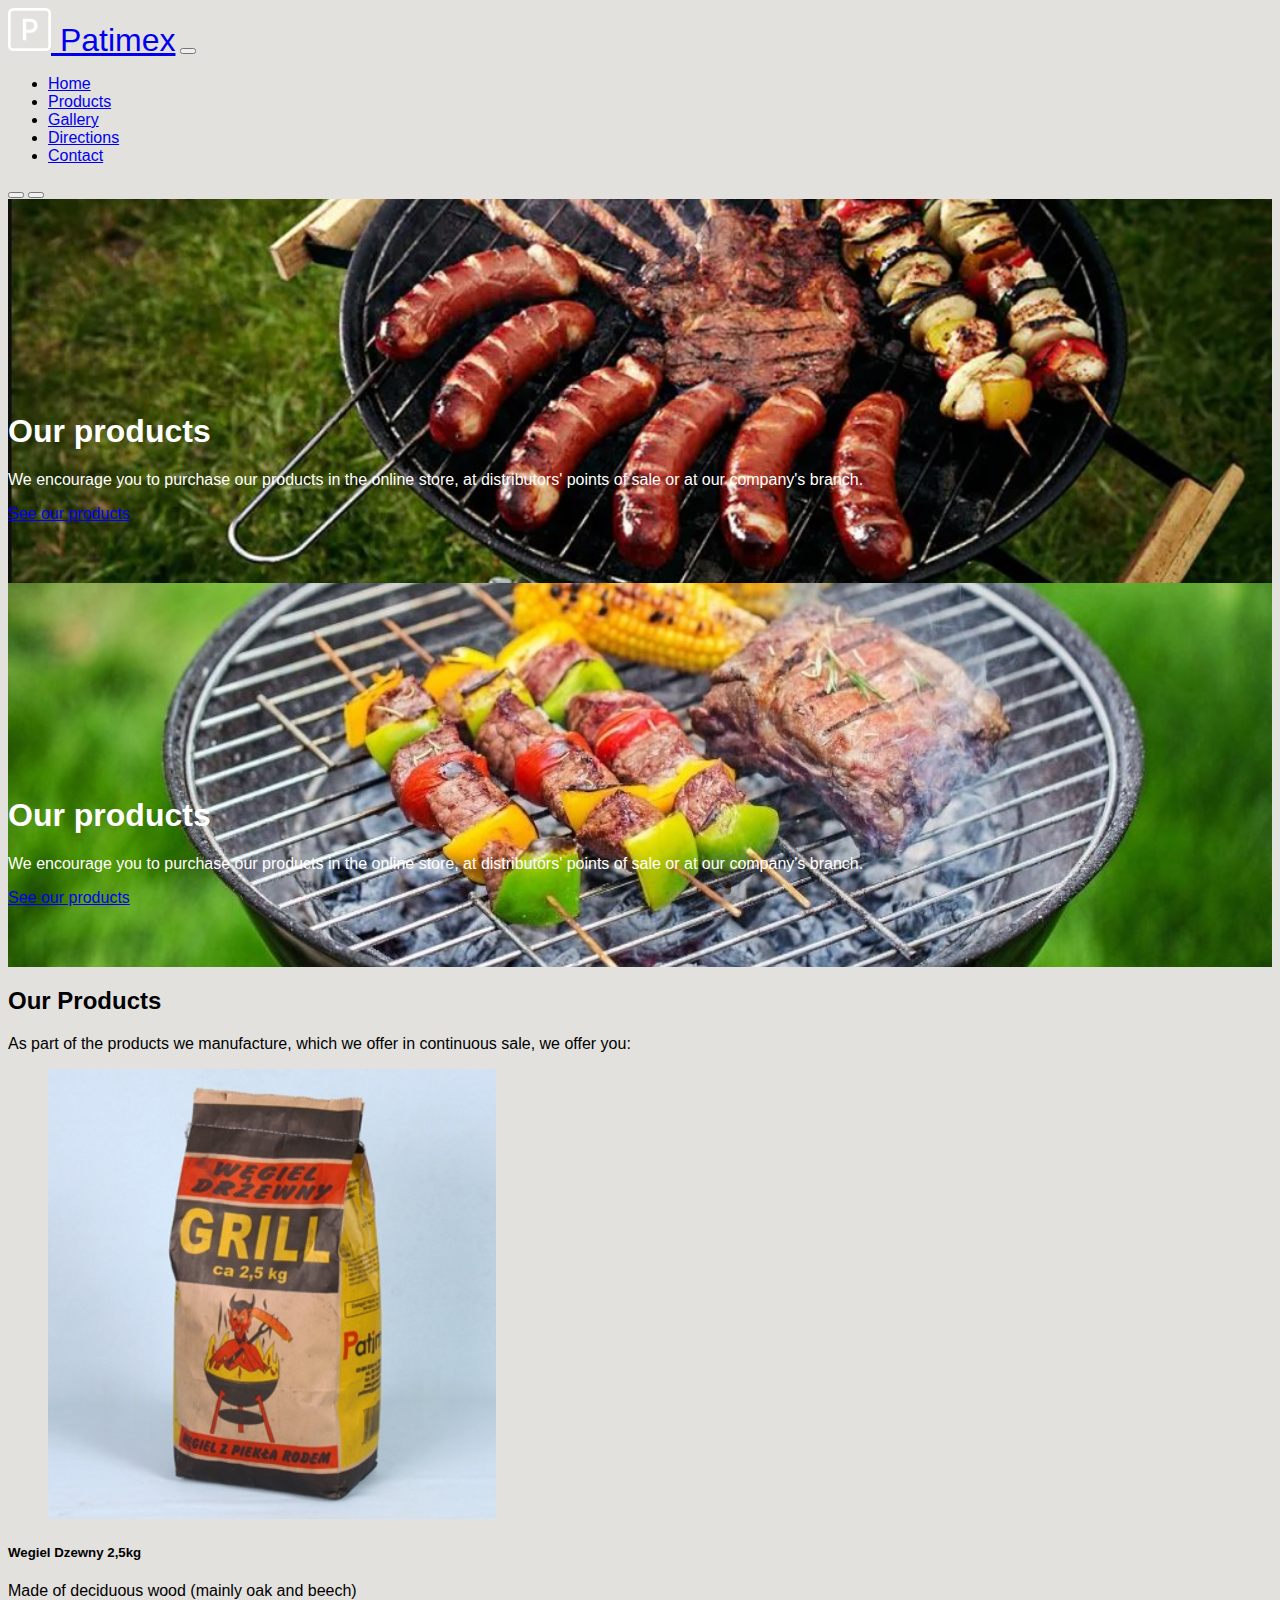
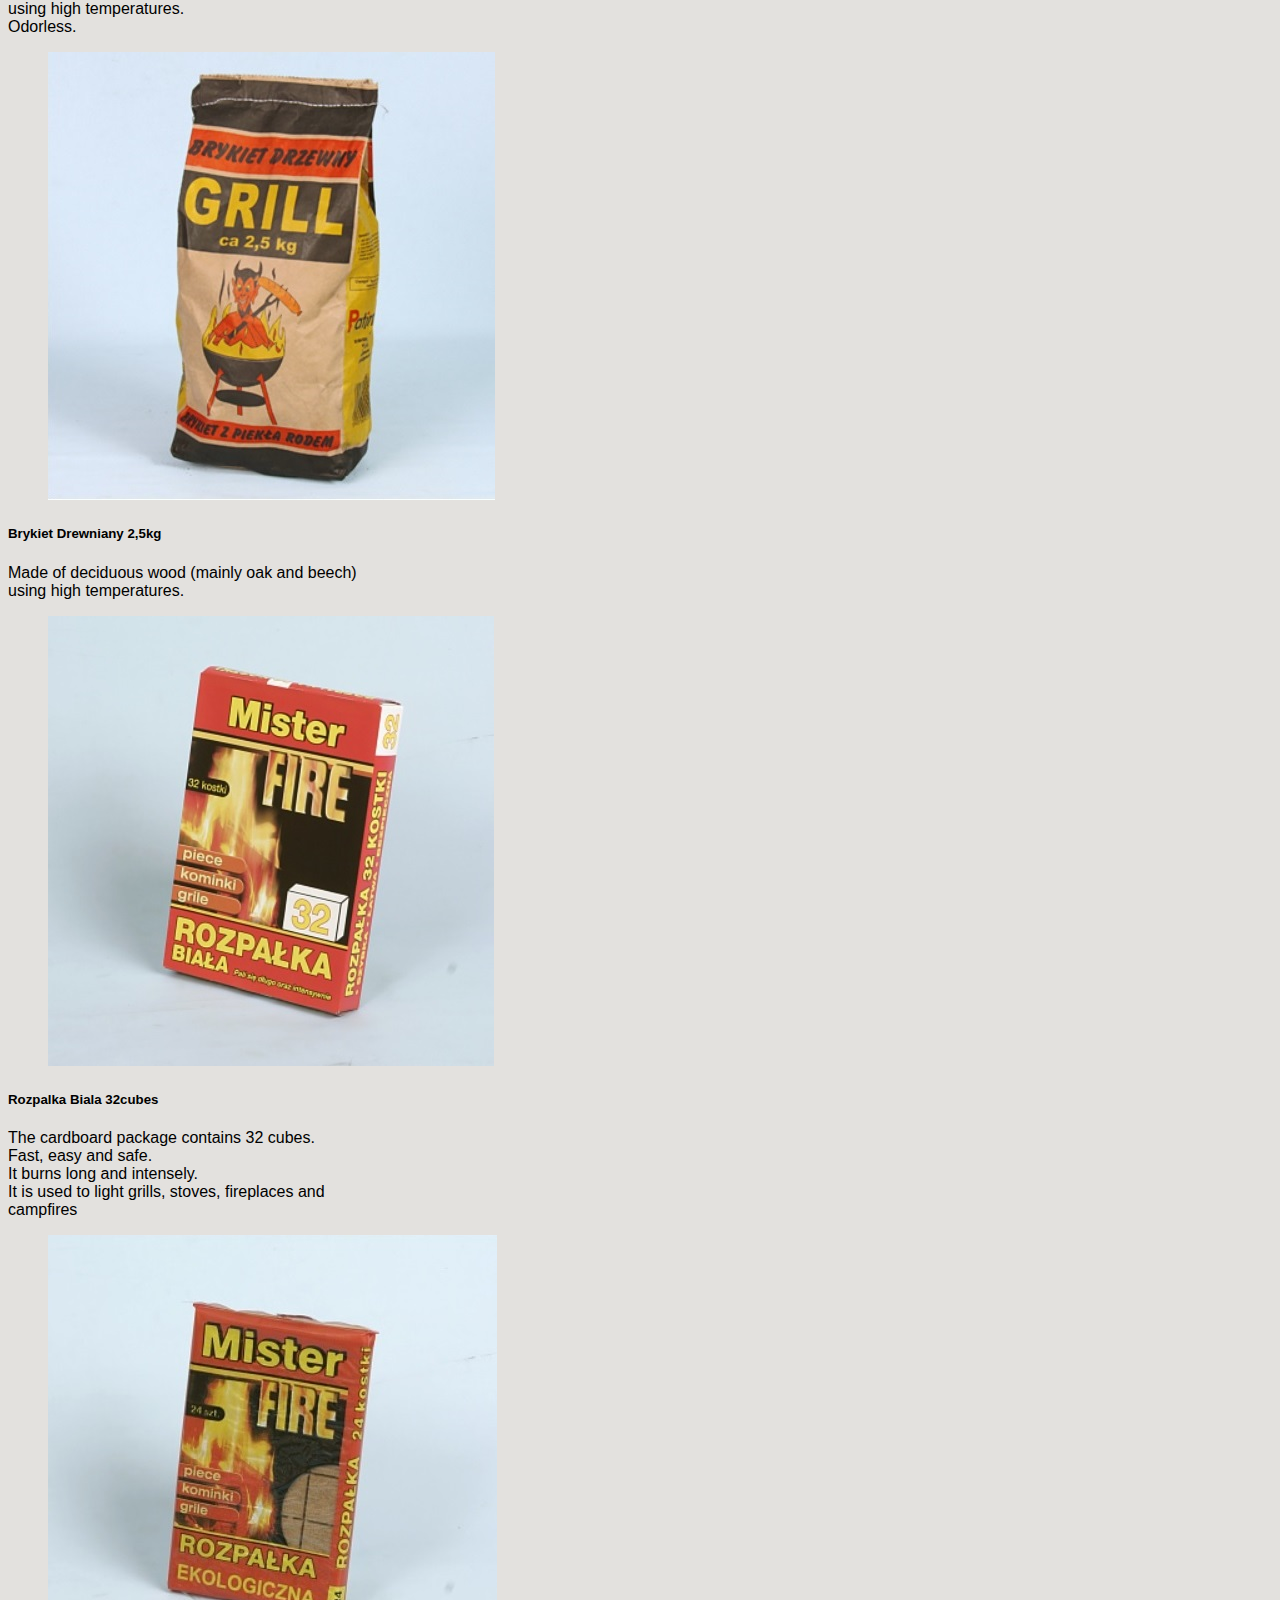
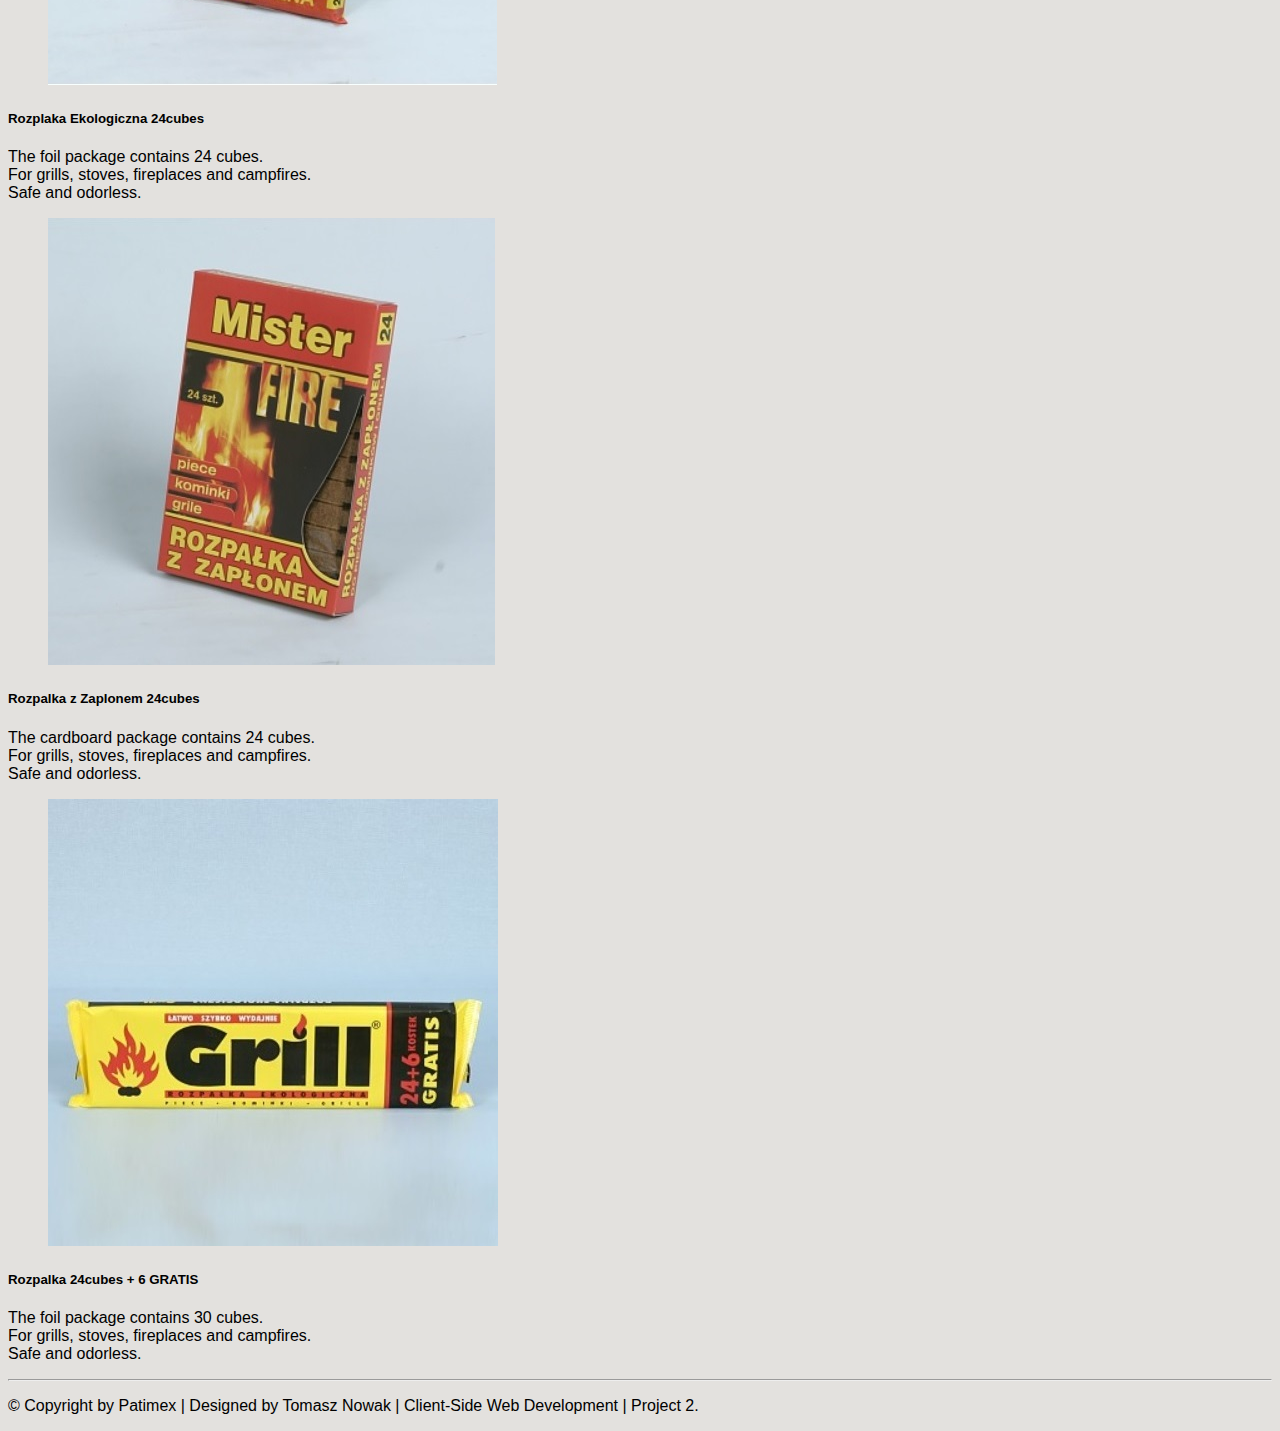
<file: products.html>
<!DOCTYPE html>
<html lang="en">
<head>
    <meta charset="UTF-8">
    <meta http-equiv="X-UA-Compatible" content="IE=edge">
    <meta name="viewport" content="width=device-width, initial-scale=1.0">
    <meta name="author" content="Tomasz Nowak">
    <meta name="description" content="Patimex website - charcoal, briquette, kindling, grill">
    <meta name="keywords" content="bbq, barbecue, fire, charcoal, briquette, kindling, grill, for sale, buy, shop, online, delivery">
    <title>PATIMEX - charcoal, briquette, kindling, grill</title>
    <!-- CSS only -->
    <link href="https://cdn.jsdelivr.net/npm/bootstrap@5.2.3/dist/css/bootstrap.min.css" rel="stylesheet" integrity="sha384-rbsA2VBKQhggwzxH7pPCaAqO46MgnOM80zW1RWuH61DGLwZJEdK2Kadq2F9CUG65" crossorigin="anonymous">
    <link href="style.css" rel="stylesheet">
</head>
<body>

  <header>
    <nav class="navbar navbar-expand-sm navbar-light bg-warning">
      <div class="container-fluid">
        <a class="navbar-brand" href="index.html"><img src="icons/p-square.svg" alt="logo"> Patimex</a>
        <button class="navbar-toggler" type="button" data-bs-toggle="collapse" data-bs-target="#navbarSupportedContent" aria-controls="navbarSupportedContent" aria-expanded="false" aria-label="Toggle navigation">
          <span class="navbar-toggler-icon"></span>
        </button>
        <div class="collapse navbar-collapse justify-content-between" id="navbarSupportedContent">
          <ul class="navbar-nav ms-auto mb-2 mb-lg-0">
            <li class="nav-item">
              <a class="nav-link" aria-current="page" href="index.html">Home</a>
            </li>
            <li class="nav-item">
              <a class="nav-link active" href="products.html">Products</a>
            </li>
            <li class="nav-item">
              <a class="nav-link" href="gallery.html">Gallery</a>
            </li>
            <li class="nav-item">
              <a class="nav-link" href="directions.html">Directions</a>
            </li>
            <li class="nav-item">
              <a class="nav-link" href="contact.html">Contact</a>
            </li>
          </ul>
        </div>
      </div>
    </nav>
  </header>

    <main>
      <section>
        <div id="myCarousel" class="carousel slide" data-bs-ride="carousel">
          <div class="carousel-indicators">
            <button type="button" data-bs-target="#myCarousel" data-bs-slide-to="0" class="active" aria-current="true" aria-label="Slide 1"></button>
            <button type="button" data-bs-target="#myCarousel" data-bs-slide-to="1" aria-label="Slide 2"></button>
          </div>
          <div class="carousel-inner">
            <div class="carousel-item active" style="background-image: url(images/grill.jpg);">
              <div id="carousel1" class="container">
                <h1>Our products</h1>
                <p>
                  We encourage you to purchase our products in the online store, at distributors' points of sale or at our company's branch.
                </p>
                <a href="products.html" class="btn btn-lg btn-warning">
                  See our products
                </a>
              </div>
            </div>
            <div class="carousel-item" style="background-image: url(images/grill2.jpg);">
              <div id="carousel2" class="container">
                <h1>Our products</h1>
                <p>
                  We encourage you to purchase our products in the online store, at distributors' points of sale or at our company's branch.
                </p>
                <a href="products.html" class="btn btn-lg btn-primary">
                  See our products
                </a>
              </div>
            </div>
          </div>
        </div>
      </section>

      <section>

        <h2 class="text-center pt-3">Our Products</h2>
        <p class="text-center">As part of the products we manufacture, which we offer in continuous sale, we offer you:</p>


        <div class="container-fluid">
          <div class="row gy-5 mx-auto">

            <div class="col-xl-4 col-md-6">
              <div class="card" style="width: 24rem;">
                <figure>
                  <img src="images/product1.jpg" class="card-img-top" alt="Image of produc1">
                </figure>
                <div class="card-body">
                  <h5 class="card-title">Wegiel Dzewny 2,5kg</h5>
                  <p class="card-text">Made of deciduous wood (mainly oak and beech) using high temperatures. <br>Odorless. </p>
                </div>
              </div>
            </div>

            <div class="col-xl-4 col-md-6">
              <div class="card" style="width: 24rem;">
                <figure>
                  <img src="images/product2.jpg" class="card-img-top" alt="Image of product2">
                </figure>
                <div class="card-body">
                  <h5 class="card-title">Brykiet Drewniany 2,5kg</h5>
                  <p class="card-text">Made of deciduous wood (mainly oak and beech) using high temperatures.</p>
                </div>
              </div>
            </div>

            <div class="col-xl-4 col-md-6">
              <div class="card" style="width: 24rem;">
                <figure>
                  <img src="images/product3.jpg" class="card-img-top" alt="Image of produc3">
                </figure>
                <div class="card-body">
                  <h5 class="card-title">Rozpalka Biala 32cubes</h5>
                  <p class="card-text">The cardboard package contains 32 cubes. <br>Fast, easy and safe. <br>It burns long and intensely.
                    <br>It is used to light grills, stoves, fireplaces and campfires
                  </p>
                </div>
              </div>
            </div>

            <div class="col-xl-4 col-md-6">
              <div class="card" style="width: 24rem;">
                <figure>
                  <img src="images/product5.jpg" class="card-img-top" alt="Image of product5">
                </figure>
                <div class="card-body">
                  <h5 class="card-title">Rozplaka Ekologiczna 24cubes</h5>
                  <p class="card-text">The foil package contains 24 cubes. <br>For grills, stoves, fireplaces and campfires. <br>Safe and odorless.</p>
                </div>
              </div>
            </div>

            <div class="col-xl-4 col-md-6">
              <div class="card" style="width: 24rem;">
                <figure>
                  <img src="images/product4.jpg" class="card-img-top" alt="Image of product4">
                </figure>
                  <div class="card-body">
                    <h5 class="card-title">Rozpalka z Zaplonem 24cubes</h5>
                    <p class="card-text">The cardboard package contains 24 cubes. <br>For grills, stoves, fireplaces and campfires. <br>Safe and odorless.</p>
                  </div>
                </div>
            </div>

            <div class="col-xl-4 col-md-6">
              <div class="card" style="width: 24rem;">
                <figure>
                  <img src="images/product6.jpg" class="card-img-top" alt="Image of product6">
                </figure>
                  <div class="card-body">
                    <h5 class="card-title">Rozpalka 24cubes + 6 GRATIS</h5>
                    <p class="card-text">The foil package contains 30 cubes. <br>For grills, stoves, fireplaces and campfires. <br>Safe and odorless.</p>
                  </div>
                </div>
            </div>

          </div>

        </div>
      </section>
    </main>

    <footer>
      <div class="container">
        <hr>
        <p class="text-center">
            &copy; Copyright by Patimex | Designed by Tomasz Nowak | Client-Side Web Development | Project 2.
        </p>
      </div>
    </footer>
    <!-- JavaScript Bundle with Popper -->
    <script src="https://cdn.jsdelivr.net/npm/@popperjs/core@2.11.6/dist/umd/popper.min.js" integrity="sha384-oBqDVmMz9ATKxIep9tiCxS/Z9fNfEXiDAYTujMAeBAsjFuCZSmKbSSUnQlmh/jp3" crossorigin="anonymous"></script>
    <script src="https://cdn.jsdelivr.net/npm/bootstrap@5.2.3/dist/js/bootstrap.min.js" integrity="sha384-cuYeSxntonz0PPNlHhBs68uyIAVpIIOZZ5JqeqvYYIcEL727kskC66kF92t6Xl2V" crossorigin="anonymous"></script>
</body>
</html>
</file>
<file: style.css>
body, html {
    background-color: #e3e1de;
    font-family:'Gill Sans', 'Gill Sans MT', Calibri, 'Trebuchet MS', sans-serif;
}

.navbar-brand {
    font-size: 2em;
}

.nav-tabs {
    text-align:center;
}

.carousel-item {
    background-color:#000;
    background-position: center;
    background-size: cover;
    color: white;
    height: 24rem;
    position: relative;
}

#carousel1, #carousel2 {
    bottom: 0;
    left: 0;
    padding-bottom: 60px;
    position: absolute;
    right: 0;
}

.my-map {
    background-color: #000;
    height: 570px;
}

.row-map {
    height: 80vh;
    width: 800px;
}

iframe {
    height: 80vh;
    width: 100%;
}
</file>
